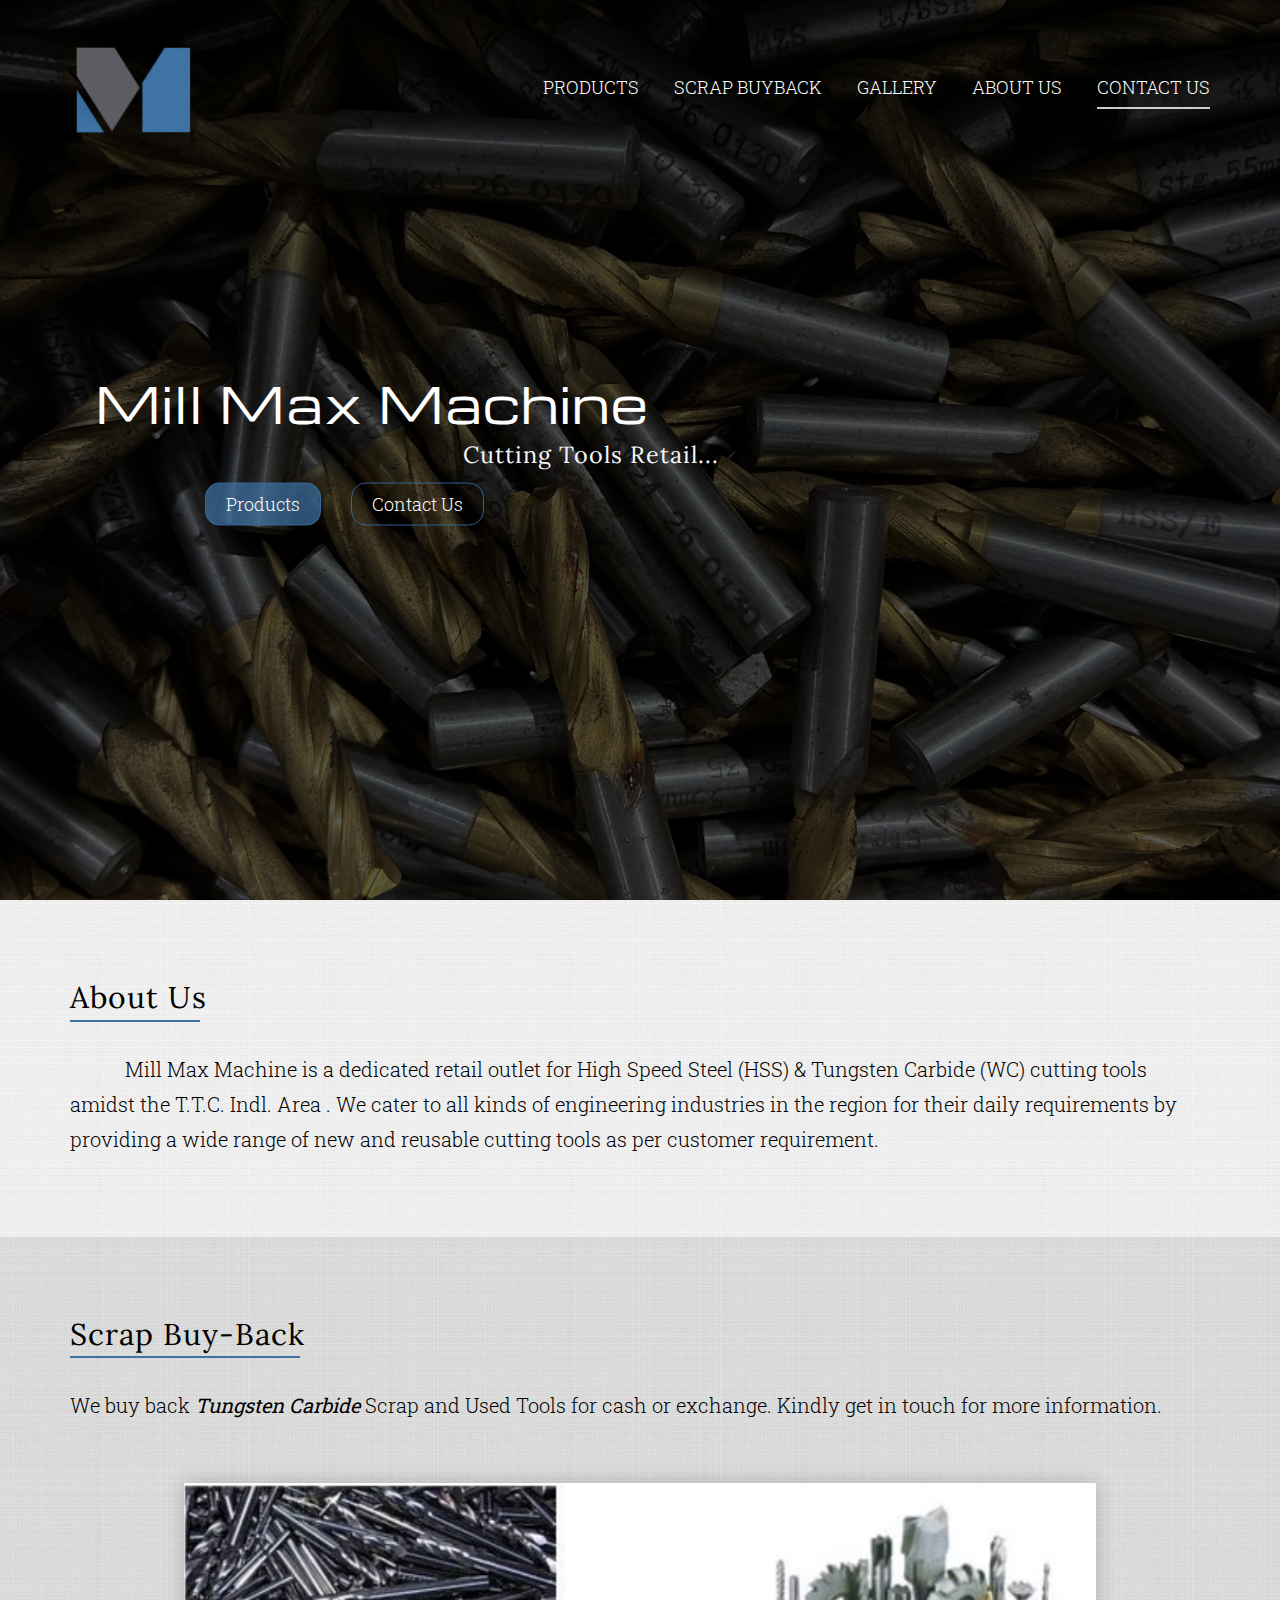
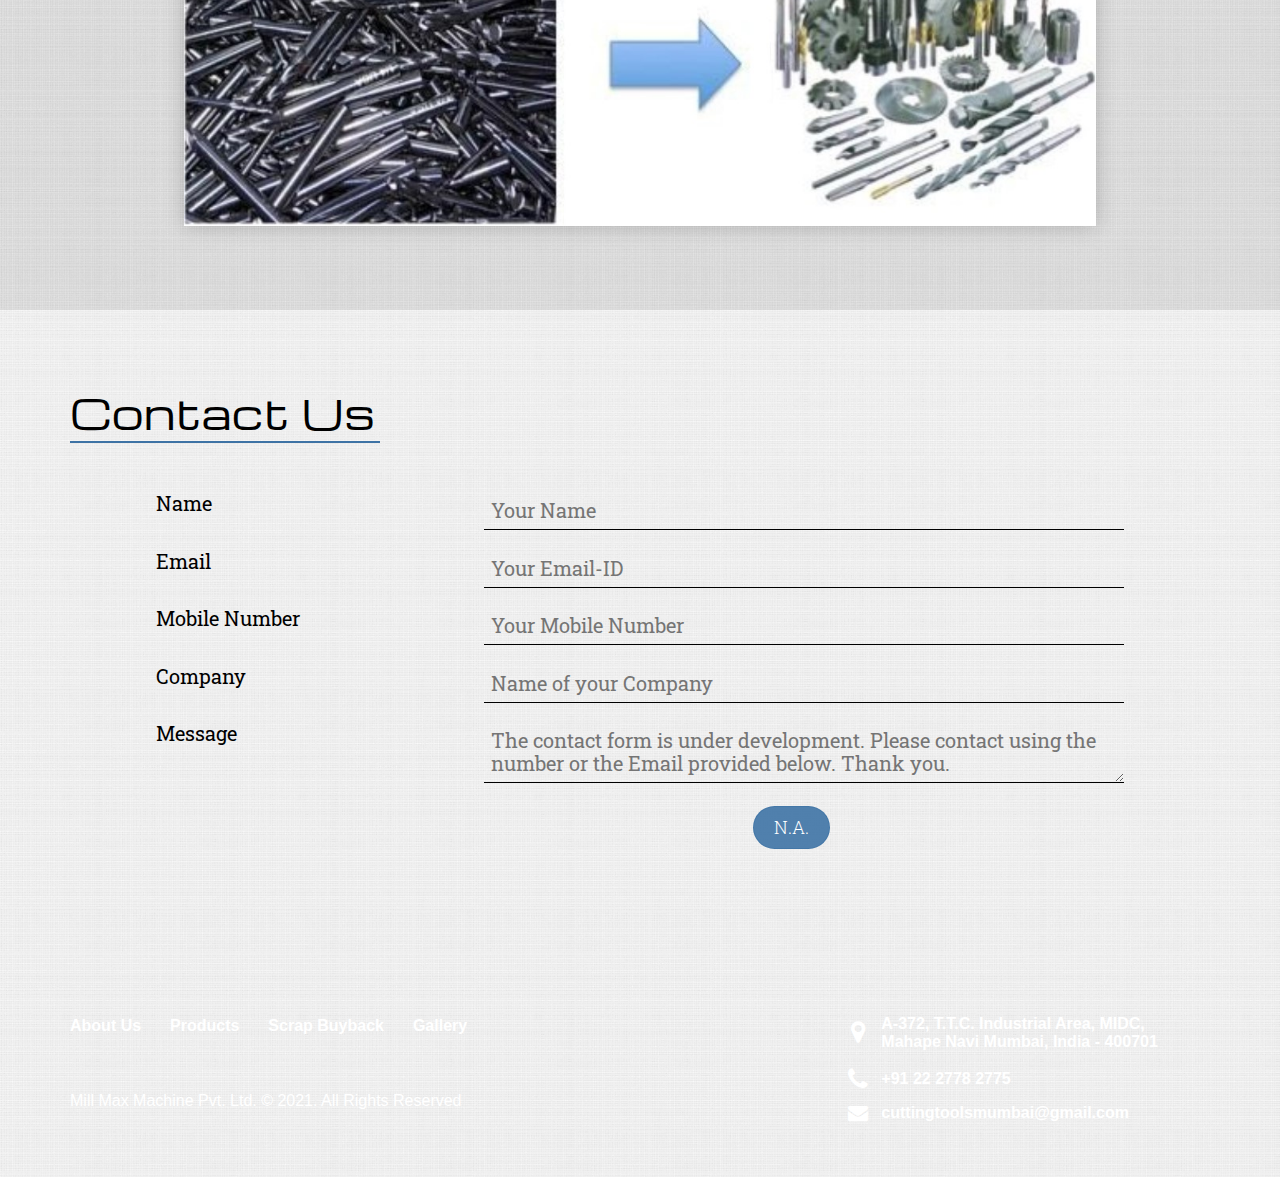
<file: index.html>
<!DOCTYPE html>

<html lang="en">
    
    <head>
        
        <meta charset="utf-8">
        <meta name="viewport" content="width=device-width, initial-scale=1.0">
        <meta name="description" content="tungsten carbide tools">
        <meta name="description" content="cutting tools mumbai">
        <meta name="description" content="mill max">
        <meta name="description" content="millmax machine">
        <meta name="description" content="cutting tools retail">
        
        
        
        <link rel="stylesheet" type="text/css" href="vendors/css/grid.css">
        <link rel="stylesheet" type="text/css" href="vendors/css/normalize.css">
        <link rel="stylesheet" type="text/css" href="resources/css/homepagestyle.css">
        <link rel="stylesheet" type="text/css" href="resources/css/home_queries.css">
        
        <link href="https://fonts.googleapis.com/css2?family=Roboto+Slab:wght@200;300;400&display=swap" rel="stylesheet">
        <link href="https://fonts.googleapis.com/css2?family=Domine:wght@700&display=swap" rel="stylesheet">
        <link href="https://fonts.googleapis.com/css2?family=Michroma&display=swap" rel="stylesheet">
        <link href="https://fonts.googleapis.com/css2?family=Lora:ital@1&display=swap" rel="stylesheet">
                
        <link rel="stylesheet" href="https://maxcdn.bootstrapcdn.com/font-awesome/4.2.0/css/font-awesome.min.css">
        
        <script src="https://ajax.googleapis.com/ajax/libs/jquery/1.12.4/jquery.min.js" type="text/javascript"></script>   
        <script src="resources/js/home_script.js"></script>
        
        <link rel="apple-touch-icon" sizes="180x180" href="/resources/favicons/apple-touch-icon.png">
        <link rel="icon" type="image/png" sizes="32x32" href="/resources/favicons/favicon-32x32.png">
        <link rel="icon" type="image/png" sizes="16x16" href="/resources/favicons/favicon-16x16.png">
        <link rel="manifest" href="/resources/favicons/site.webmanifest">
        <link rel="mask-icon" href="/resources/favicons/safari-pinned-tab.svg" color="#000000">
        <link rel="shortcut icon" href="/resources/favicons/favicon.ico">
        <meta name="msapplication-TileColor" content="#000000">
        <meta name="msapplication-config" content="/resources/favicons/browserconfig.xml">
        <meta name="theme-color" content="#000000">
        
        
        <title>Mill Max Group</title>
    
    </head>
    
    <body>
        
        <header class="homepage-header">
            
            <nav>
            
                <div class="row">
                    <a class="logolink" href="index.html">
                        <img src="resources/img/Untitled.png" alt="MillMax logo" class = "logo">
                    </a>
                    <ul class="main-nav js--main-nav">
                        <li><a class="oth" href="products.html">Products</a></li>
                        <li><a class="oth js--scroll-to-sbb" href="#">Scrap Buyback</a></li>
                        <li><a class="oth" href="gallery.html">Gallery</a></li>
                        <li><a class="oth js--scroll-to-about-us" href="#">About Us</a></li>
                        <li><a class="cs js--scroll-to-contact-us" href="#">Contact Us</a></li>
                    </ul>
                    <a class="mobile-nav js--nav-icon"><i class="fa fa-bars"></i></a>
                </div>
                
            </nav>
            
            <div class="hero-text-box">
            
                <h1>Mill Max Machine</h1>
                <h3>Cutting Tools Retail...</h3>
                <a class="butn btn-products" href="products.html">Products</a>
                <a class="butn btn-as js--scroll-to-contact-us" href="#">Contact Us</a>
                
    
            </div>
            
        </header>
        
        
        <section class="about-us js--about-us" id="abus">
            
            <div class="row">
                
                <h2 class="abt-us-head">About Us</h2>
                
                <p class="para">
                    &nbsp;&nbsp;&nbsp;&nbsp;&nbsp;&nbsp;&nbsp;&nbsp;&nbsp;&nbsp;
                    Mill Max Machine is a dedicated retail outlet for High Speed Steel (HSS) &amp; Tungsten Carbide (WC) cutting tools amidst the T.T.C. Indl. Area . We cater to all kinds of engineering industries in the region for their daily requirements by providing a wide range of new and reusable cutting tools as per customer requirement.
                </p>
                   
            
            </div>
            
        </section>
        
        <section class="scrap-buyback js--sbb" id="sbb">
            
            <div class="row">
                
                <h2 class="sbb-head">Scrap Buy-Back</h2>
                
                <p class="para">
                    We buy back <i><strong>Tungsten Carbide</strong></i> Scrap and Used Tools for cash or exchange. Kindly get in touch for more information.
                </p>
                
                <div class="sbb-img-wrap">
                    <img src="resources/img/sbb-img.jpg" alt="scrap-buy-back" class="sbb-img">
                </div>                

            </div>
            
        </section>
        
        
        <section class="contact-us js--contact-us" id="contact-us">
            
            
            <div class="row">
                <h1 class="cs-h">Contact Us</h1>
            </div>
            
            <div class="row chead">
                
                <form method="post" action="contact-form-handler.php" class="contact-form">
                    
                    <div class="row cform"> 
                        <div class="col span-1-of-3">
                            <label class="blank-type">Name</label>
                        </div>
                        <div class="col span-2-of-3">
                            <input type="text" name="name" id="name" placeholder="Your Name" required>
                        </div>   
                    </div>
                    
                    <div class="row cform"> 
                        <div class="col span-1-of-3">
                            <label class="blank-type">Email</label>
                        </div>
                        <div class="col span-2-of-3">
                            <input type="email" name="email" id="email" placeholder="Your Email-ID" required>
                        </div>   
                    </div>
                    
                    <div class="row cform"> 
                        <div class="col span-1-of-3">
                            <label class="blank-type">Mobile Number</label>
                        </div>
                        <div class="col span-2-of-3">
                            <input type="tel" name="tel" id="tel" placeholder="Your Mobile Number" required>
                        </div>   
                    </div>
                    
                    <div class="row cform"> 
                        <div class="col span-1-of-3">
                            <label class="blank-type">Company</label>
                        </div>
                        <div class="col span-2-of-3">
                            <input type="text" name="company" id="company" placeholder="Name of your Company">
                        </div>   
                    </div>
                    
                    <div class="row cform"> 
                        <div class="col span-1-of-3">
                            <label class="blank-type">Message</label>
                        </div>
                        <div class="col span-2-of-3">
                            <textarea name="message" placeholder="The contact form is under development. Please contact using the number or the Email provided below. Thank you."></textarea>
                        </div>   
                    </div>
                    
                    <div class="row cform"> 
                        <div class="col span-1-of-3">
                            <label class="blank-type">&nbsp;</label>
                        </div>
                        <div class="col span-2-of-3">
                            <input type="submit" value="N.A." class="submit-btn">
                        </div>   
                    </div>
                    
            
                </form>
                
              
            </div>
        
        </section>
                
        <footer>
            
            <div class="row footerpad">
            
                
                <div class="footer-left">
                    <p class="footer-nav">
                        <a href="#" class="js--scroll-to-about-us"> About Us </a>
                        <a href="products.html"> Products </a>
                        <a href="#" class="js--scroll-to-sbb"> Scrap Buyback </a>
                        <a href="gallery.html"> Gallery </a>
                    </p>
                    <p class="footer-company-name">
                        Mill Max Machine Pvt. Ltd. &copy; 2021. All Rights Reserved
                    </p>
                
                </div>
                
                <div class="footer-right">
                    <div class="info">
                        <a href="https://goo.gl/maps/BjqgKVvAEMjN5R6S7" target="_blank"> 
                            <i class="fa fa-map-marker"></i>  
                            <p class="info-p">
                                A-372, T.T.C. Industrial Area, MIDC,<br> Mahape Navi Mumbai, India - 400701 
                            </p>
                        </a>
                    </div>
                    <div class="info">
                        <a href="tel:+912227782775">
                            <i class="fa fa-phone"></i>
                            <p class="info-ph"> +91 22 2778 2775 </p>
                        </a>
                    </div>
                    <div class="info">
                        <a href="mailto:cuttingtoolsmumbai@gmail.com">
                            <i class="fa fa-envelope"></i>
                            <p class="info-pm">cuttingtoolsmumbai@gmail.com</p>
                        </a>
                    </div>     
                    
                </div>
                
            </div>
        
        </footer>

      
         
    </body>
    
   



</html>
</file>
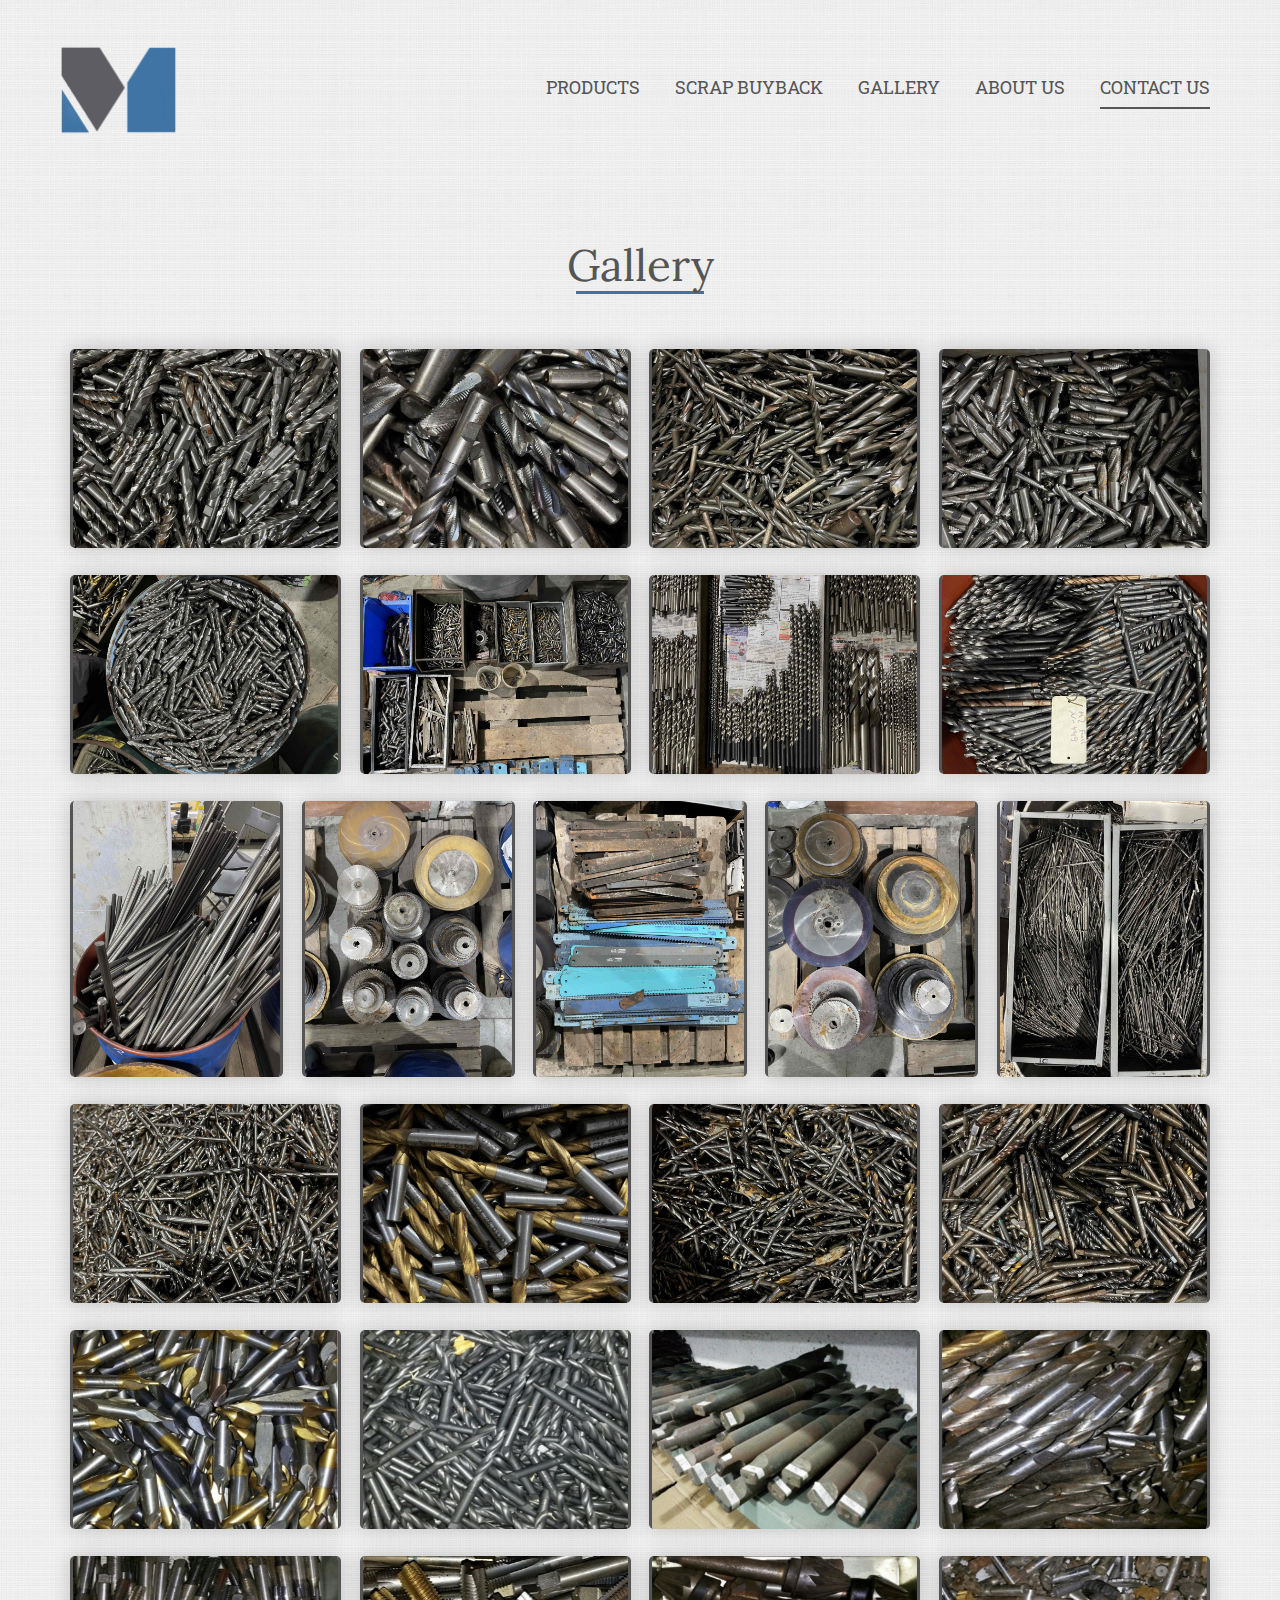
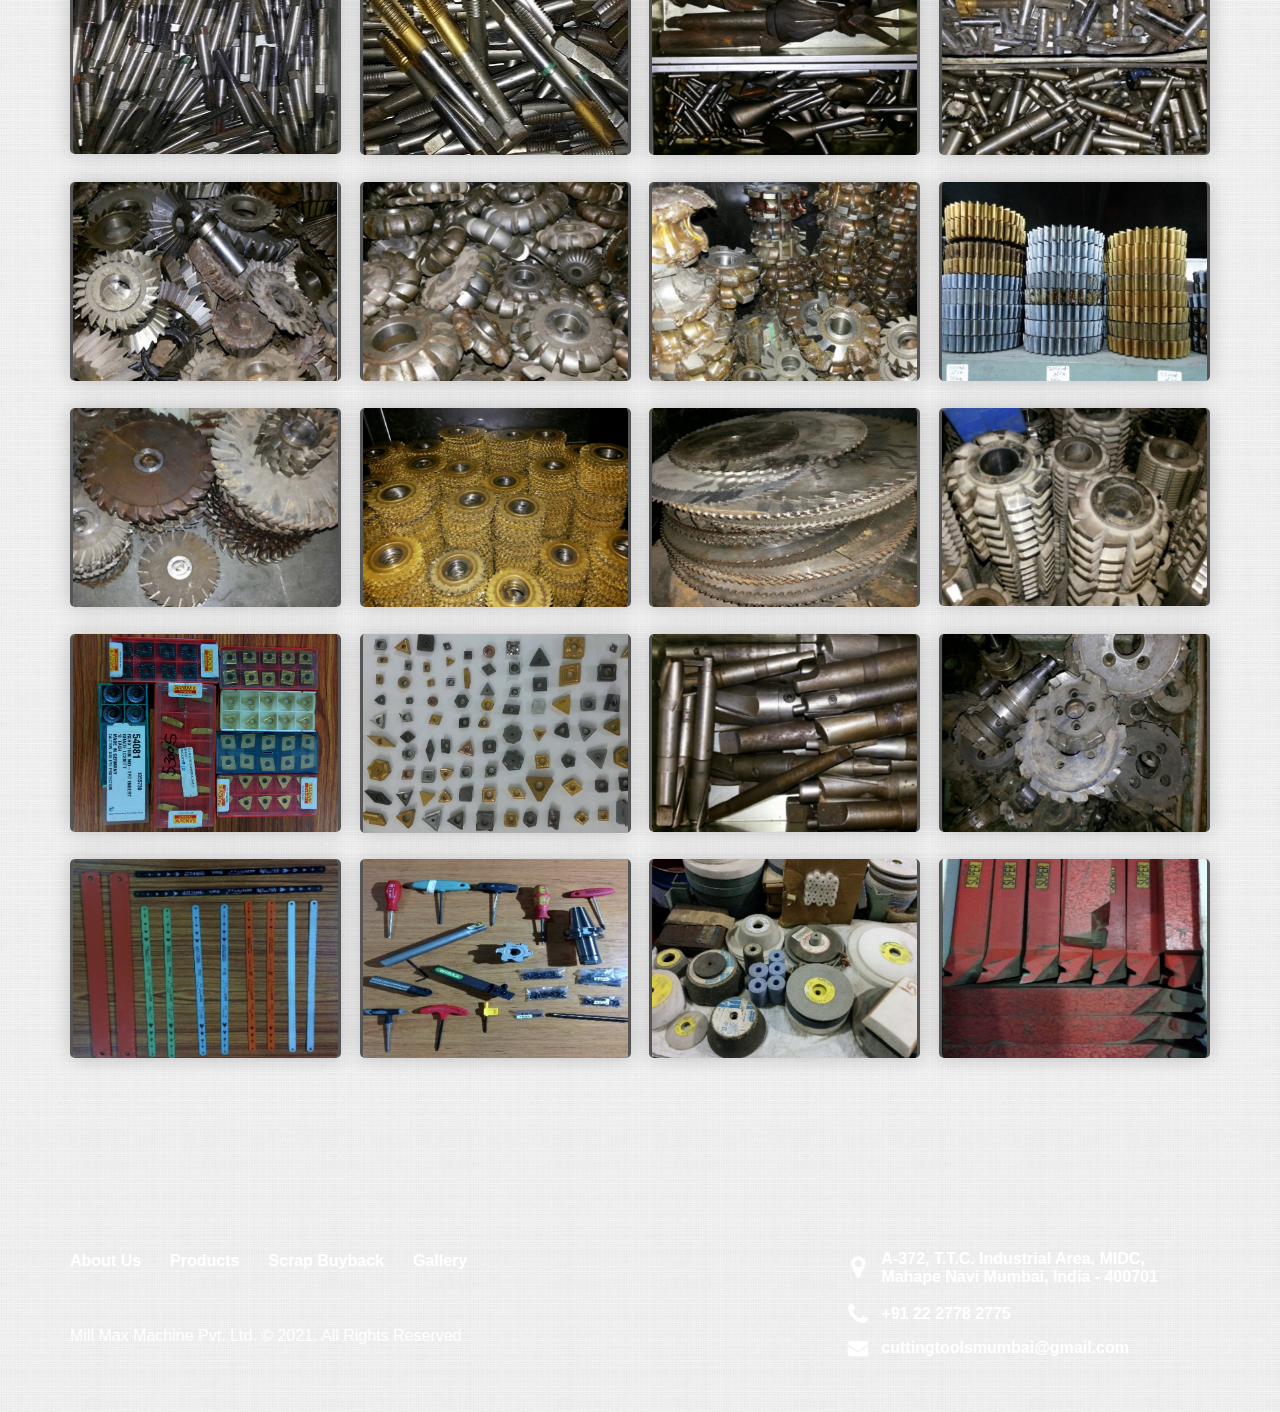
<file: gallery.html>
<!DOCTYPE html>

<html lang="en">
    
    <head>
        
        <meta charset="utf-8">
        <meta name="viewport" content="width=device-width, initial-scale=1.0">
        <meta name="description" content="tungsten carbide tools">
        <meta name="description" content="cutting tools mumbai">
        <meta name="description" content="mill max">
        <meta name="description" content="millmax machine">
        <meta name="description" content="cutting tools retail">
        
        
        
        <link rel="stylesheet" type="text/css" href="vendors/css/grid.css">
        <link rel="stylesheet" type="text/css" href="vendors/css/normalize.css">
        <link rel="stylesheet" type="text/css" href="resources/css/gallerystyle.css">
        <link rel="stylesheet" type="text/css" href="resources/css/home_queries.css">
        
        <link href="https://fonts.googleapis.com/css2?family=Roboto+Slab:wght@200;300;400&display=swap" rel="stylesheet">
        <link href="https://fonts.googleapis.com/css2?family=Domine:wght@700&display=swap" rel="stylesheet">
        <link href="https://fonts.googleapis.com/css2?family=Michroma&display=swap" rel="stylesheet">
        <link href="https://fonts.googleapis.com/css2?family=Lora:ital@1&display=swap" rel="stylesheet">
                
        <link rel="stylesheet" href="https://maxcdn.bootstrapcdn.com/font-awesome/4.2.0/css/font-awesome.min.css">
        
        <script src="https://ajax.googleapis.com/ajax/libs/jquery/1.12.4/jquery.min.js" type="text/javascript"></script>   
        <script src="resources/js/home_script.js"></script>
        
        <link rel="apple-touch-icon" sizes="180x180" href="/resources/favicons/apple-touch-icon.png">
        <link rel="icon" type="image/png" sizes="32x32" href="/resources/favicons/favicon-32x32.png">
        <link rel="icon" type="image/png" sizes="16x16" href="/resources/favicons/favicon-16x16.png">
        <link rel="manifest" href="/resources/favicons/site.webmanifest">
        <link rel="mask-icon" href="/resources/favicons/safari-pinned-tab.svg" color="#000000">
        <link rel="shortcut icon" href="/resources/favicons/favicon.ico">
        <meta name="msapplication-TileColor" content="#000000">
        <meta name="msapplication-config" content="/resources/favicons/browserconfig.xml">
        <meta name="theme-color" content="#000000">
        
        
        <title>Mill Max Group</title>
    
    </head>
    
    <body>
        
        <header>
            
            <nav>
            
                <div class="row">
                    <a class="logolink" href="index.html">
                        <img src="resources/img/Untitled.png" alt="MillMax logo" class = "logo">
                    </a>
                    <ul class="main-nav js--main-nav">
                        <li><a class="oth" href="products.html">Products</a></li>
                        <li><a class="oth" href="index.html#sbb">Scrap Buyback</a></li>
                        <li><a class="oth" href="gallery.html">Gallery</a></li>
                        <li><a class="oth" href="index.html#abus">About Us</a></li>
                        <li><a class="cs" href="index.html#contact-us">Contact Us</a></li>
                    </ul>
                    <a class="mobile-nav js--nav-icon"><i class="fa fa-bars"></i></a>
                </div>
                
            </nav>
            
        </header>
        
    
        <section class="heading">
            <h2 class="gallery-mmm"> Gallery </h2>
        </section>
        
        <section class="gallery" id="gallery">
            
            <div class="one">
                <div class="row">

                    <div class="inner">
                        <div class="col span-1-of-4">
                            <div class="box-content">
                                <img src="Content/Gallery/3.jpg" onclick="openModal();currentSlide(1)" alt="img 3">
                            </div>
                        </div>

                        <div class="col span-1-of-4">
                            <div class="box-content">
                                <img src="Content/Gallery/7.jpg" onclick="openModal();currentSlide(2)" alt="img 7">
                            </div>       
                        </div>
                        <div class="col span-1-of-4">
                            <div class="box-content">
                                <img src="Content/Gallery/16.jpg" onclick="openModal();currentSlide(3)" alt="img 16">
                            </div>       
                        </div>
                        <div class="col span-1-of-4">
                            <div class="box-content">
                                <img src="Content/Gallery/5.jpg" onclick="openModal();currentSlide(4)" alt="img 5">
                            </div>    
                        </div>
                    </div>
                </div>

                <div class="row">
                    <div class="inner">
                        <div class="col span-1-of-4">
                            <div class="box-content">
                                <img src="Content/Gallery/4.jpg" onclick="openModal();currentSlide(5)" alt="img 5">
                            </div>
                        </div>

                        <div class="col span-1-of-4">
                            <div class="box-content">
                                <img src="Content/Gallery/8.jpg" onclick="openModal();currentSlide(6)" alt="img 8">
                            </div>       
                        </div>
                        <div class="col span-1-of-4">
                            <div class="box-content">
                                <img src="Content/Gallery/1.jpg" onclick="openModal();currentSlide(7)" alt="img 1">
                            </div>       
                        </div>
                        <div class="col span-1-of-4">
                            <div class="box-content">
                                <img src="Content/Gallery/12.jpg" onclick="openModal();currentSlide(8)" alt="img 12">
                            </div>    
                        </div>
                    </div>
                </div>

                <div class="row">
                    <div class="inner">
                        <div class="col span-1-of-5">
                            <div class="box-content">
                                <img src="Content/Gallery/2.jpg" onclick="openModal();currentSlide(9)" alt="img 2">
                            </div>
                        </div>

                        <div class="col span-1-of-5">
                            <div class="box-content">
                                <img src="Content/Gallery/14.jpg" onclick="openModal();currentSlide(10)" alt="img 14">
                            </div>       
                        </div>
                        <div class="col span-1-of-5">
                            <div class="box-content">
                                <img src="Content/Gallery/13.jpg" onclick="openModal();currentSlide(11)" alt="img 13">
                            </div>       
                        </div>
                        <div class="col span-1-of-5">
                            <div class="box-content">
                                <img src="Content/Gallery/15.jpg" onclick="openModal();currentSlide(12)"  alt="img 15">
                            </div>    
                        </div>
                        <div class="col span-1-of-5">
                            <div class="box-content">
                                <img src="Content/Gallery/10.jpg" onclick="openModal();currentSlide(13)"  alt="img 10">
                            </div>    
                        </div>

                    </div>
                </div>

                <div class="row">
                    <div class="inner">
                        <div class="col span-1-of-4">
                            <div class="box-content">
                                <img src="Content/Gallery/9.jpg" onclick="openModal();currentSlide(14)" alt="img 9">
                            </div>
                        </div>

                        <div class="col span-1-of-4">
                            <div class="box-content">
                                <img src="Content/Gallery/6.jpg" onclick="openModal();currentSlide(15)" alt="img 6">
                            </div>       
                        </div>
                        <div class="col span-1-of-4">
                            <div class="box-content">
                                <img src="Content/Gallery/11.jpg" onclick="openModal();currentSlide(16)" alt="img 11">
                            </div>       
                        </div>
                        <div class="col span-1-of-4">
                            <div class="box-content">
                                <img src="Content/Gallery/17.jpg" onclick="openModal();currentSlide(17)" alt="img 17">
                            </div>    
                        </div>
                    </div>
                </div>
                
                <div class="row">
                    <div class="col span-1-of-4">
                        <div class="box-content">
                            <img src="Content/product-page/centre-drills.jpg" onclick="openModal();currentSlide(18)" alt="centre-drills">
                        </div>
                    </div>

                    <div class="col span-1-of-4">
                        <div class="box-content">
                            <img src="Content/product-page/straight-drills.jpg" onclick="openModal();currentSlide(19)" alt="straight-drills">
                        </div>       
                    </div>
                    <div class="col span-1-of-4">
                        <div class="box-content">
                            <img src="Content/product-page/taper-shanks.jpg" onclick="openModal();currentSlide(20)" alt="taper-shanks">
                        </div>       
                    </div>
                    <div class="col span-1-of-4">
                        <div class="box-content">
                            <img src="Content/product-page/endmills.jpg" onclick="openModal();currentSlide(21)" alt="endmills">
                        </div>       
                    </div>
                </div>
            
                <div class="row">
                    <div class="col span-1-of-4">
                        <div class="box-content">
                            <img src="Content/product-page/standard-taps.jpg" onclick="openModal();currentSlide(22)" alt="standard-taps">
                        </div>       
                    </div>
                    <div class="col span-1-of-4">
                        <div class="box-content">
                            <img src="Content/product-page/long-taps.jpg" onclick="openModal();currentSlide(23)" alt="long-taps">
                        </div>       
                    </div>
                    <div class="col span-1-of-4">
                        <div class="box-content">
                            <img src="Content/product-page/cone-cutters.jpg" onclick="openModal();currentSlide(24)" alt="cone-cutters">
                        </div>
                    </div>
                    <div class="col span-1-of-4">
                        <div class="box-content">
                            <img src="Content/product-page/t-cutters.jpg" onclick="openModal();currentSlide(25)" alt="t-cutters">
                        </div>
                    </div>
                
                </div>
                
                <div class="row">
                    <div class="col span-1-of-4">
                        <div class="box-content">
                            <img src="Content/product-page/angular-cutters.jpg" onclick="openModal();currentSlide(26)" alt="angular-cutters">
                        </div>       
                    </div>
                    <div class="col span-1-of-4">
                        <div class="box-content">
                            <img src="Content/product-page/convex-cutters.jpg" onclick="openModal();currentSlide(27)" alt="convex-cutters">
                        </div>       
                    </div>
                    <div class="col span-1-of-4">
                        <div class="box-content">
                            <img src="Content/product-page/concave-cutters.jpg" onclick="openModal();currentSlide(28)"  alt="concave-cutters">
                        </div>    
                    </div>
                    <div class="col span-1-of-4">
                        <div class="box-content">
                            <img src="Content/product-page/gear-shapers-cutters.jpg" onclick="openModal();currentSlide(29)"  alt="gear-shaper-cutters">
                        </div>
                    </div>
                </div>
                
                <div class="row">
                    <div class="col span-1-of-4">
                        <div class="box-content">
                            <img src="Content/product-page/side-and-face-cutters.jpg" onclick="openModal();currentSlide(30)" alt="side-and-face-cutters">
                        </div>       
                    </div>
                    <div class="col span-1-of-4">
                        <div class="box-content">
                            <img src="Content/product-page/side-and-face-cutters-2.jpg" onclick="openModal();currentSlide(31)"  alt="side-andface-cutters-2">
                        </div>       
                    </div>
                    <div class="col span-1-of-4">
                        <div class="box-content">
                            <img src="Content/product-page/slitting-saws.jpg" onclick="openModal();currentSlide(32)" alt="slitting-saws">
                        </div>    
                    </div>
                    <div class="col span-1-of-4">
                        <div class="box-content">
                            <img src="Content/product-page/gear-hobs.jpg" onclick="openModal();currentSlide(33)" alt="gear-hobs">
                        </div>
                    </div>
                </div>
                
                <div class="row">
                    <div class="col span-1-of-4">
                        <div class="box-content">
                            <img src="Content/product-page/new-inserts.jpg" onclick="openModal();currentSlide(34)"  alt="new-inserts">
                        </div>    
                    </div>
                    <div class="col span-1-of-4">
                        <div class="box-content">
                            <img src="Content/product-page/used-inserts.jpg" onclick="openModal();currentSlide(35)" alt="used-inserts">
                        </div>       
                    </div>
                    <div class="col span-1-of-4">
                        <div class="box-content">
                            <img src="Content/product-page/spot-facers.jpg" onclick="openModal();currentSlide(35)" alt="spot-facers">
                        </div>    
                    </div>
                    <div class="col span-1-of-4">
                        <div class="box-content">
                            <img src="Content/product-page/cnc-toolings.jpg" onclick="openModal();currentSlide(37)" alt="cnc-toolings">
                        </div>
                    </div>
                </div>
                
                <div class="row">
                    <div class="col span-1-of-4">
                        <div class="box-content">
                            <img src="Content/product-page/hack-saw-blades.jpg" onclick="openModal();currentSlide(38)" alt="hack-saw-blades">
                        </div>    
                    </div>
                    <div class="col span-1-of-4">
                        <div class="box-content">
                            <img src="Content/product-page/cnc-toolings-2.jpg" onclick="openModal();currentSlide(39)" alt="cnc-toolings-2">
                        </div>       
                    </div>
                    <div class="col span-1-of-4">
                        <div class="box-content">
                            <img src="Content/product-page/grinding-wheels.jpg" onclick="openModal();currentSlide(40)" alt="grinding wheels">
                        </div>    
                    </div>
                    <div class="col span-1-of-4">
                        <div class="box-content">
                            <img src="Content/product-page/brazed-tools.jpg" onclick="openModal();currentSlide(41)" alt="brazed-tools">
                        </div>
                    </div>
                </div>
            </div>
            
            <div class="two">
                <div class="row">
                    <div class="col span-1-of-2 col2">
                        <div class="box-content">
                            <img src="Content/Gallery/3.jpg" onclick="openModal();currentSlide(1)" alt="img 3">
                        </div>
                    </div>

                    <div class="col span-1-of-2 col2">
                        <div class="box-content">
                            <img src="Content/Gallery/7.jpg" onclick="openModal();currentSlide(2)" alt="img 7">
                        </div>       
                    </div>
                </div>
                
                <div class="row">
                    <div class="col span-1-of-2 col2">
                        <div class="box-content">
                            <img src="Content/Gallery/16.jpg" onclick="openModal();currentSlide(3)" alt="img 16">
                        </div>       
                    </div>
                    <div class="col span-1-of-2 col2">
                        <div class="box-content">
                            <img src="Content/Gallery/5.jpg" onclick="openModal();currentSlide(4)" alt="img 5">
                        </div>    
                    </div>
                </div>
                
                 <div class="row">
                        <div class="col span-1-of-2 col2">
                            <div class="box-content">
                                <img src="Content/Gallery/2.jpg" onclick="openModal();currentSlide(9)" alt="img 2">
                            </div>
                        </div>

                        <div class="col span-1-of-2 col2">
                            <div class="box-content">
                            <img src="Content/Gallery/10.jpg" onclick="openModal();currentSlide(13)"  alt="img 10">
                            </div>       
                        </div>
                </div>
                
                <div class="row">
                    <div class="col span-1-of-2 col2">
                        <div class="box-content">
                            <img src="Content/Gallery/4.jpg" onclick="openModal();currentSlide(5)" alt="img 5">
                        </div>
                    </div>

                    <div class="col span-1-of-2 col2">
                        <div class="box-content">
                            <img src="Content/Gallery/8.jpg" onclick="openModal();currentSlide(6)" alt="img 8">
                        </div>       
                    </div>
                </div>
                
                <div class="row">
                    <div class="col span-1-of-2 col2">
                        <div class="box-content">
                            <img src="Content/Gallery/1.jpg" onclick="openModal();currentSlide(7)" alt="img 1">
                        </div>       
                    </div>
                    <div class="col span-1-of-2 col2">
                        <div class="box-content">
                            <img src="Content/Gallery/12.jpg" onclick="openModal();currentSlide(8)" alt="img 12">
                        </div>    
                    </div>
                </div>
                
               
                <div class="row">
                        <div class="col span-1-of-2 col2">
                            <div class="box-content">
                                <img src="Content/Gallery/15.jpg" onclick="openModal();currentSlide(12)"  alt="img 15">
                            </div>    
                        </div>
                        <div class="col span-1-of-2 col2">
                            <div class="box-content">
                                <img src="Content/Gallery/13.jpg" onclick="openModal();currentSlide(11)" alt="img 13">
                            </div>       
                        </div>
                </div>

                <div class="row">
                        <div class="col span-1-of-2 col2">
                            <div class="box-content">
                                <img src="Content/Gallery/9.jpg" onclick="openModal();currentSlide(14)" alt="img 9">
                            </div>
                        </div>

                        <div class="col span-1-of-2 col2">
                            <div class="box-content">
                                <img src="Content/Gallery/6.jpg" onclick="openModal();currentSlide(15)" alt="img 6">
                            </div>       
                        </div>
                </div>
                <div class="row">
                        <div class="col span-1-of-2 col2">
                            <div class="box-content">
                                <img src="Content/Gallery/11.jpg" onclick="openModal();currentSlide(16)" alt="img 11">
                            </div>       
                        </div>
                        <div class="col span-1-of-2 col2">
                            <div class="box-content">
                                <img src="Content/Gallery/17.jpg" onclick="openModal();currentSlide(17)" alt="img 17">
                            </div>    
                        </div>
                </div>
                <div class="row">
                    <div class="col span-1-of-2 col2">
                        <div class="box-content">
                            <img src="Content/product-page/centre-drills.jpg" onclick="openModal();currentSlide(18)" alt="centre-drills">
                        </div>
                    </div>
                    <div class="col span-1-of-2 col2">
                        <div class="box-content">
                            <img src="Content/product-page/straight-drills.jpg" onclick="openModal();currentSlide(19)" alt="straight-drills">
                        </div>     
                    </div>
                </div>
                
                <div class="row">
                    <div class="col span-1-of-2 col2">
                        <div class="box-content">
                            <img src="Content/product-page/taper-shanks.jpg" onclick="openModal();currentSlide(20)" alt="taper-shanks">
                        </div>       
                    </div>
                    <div class="col span-1-of-2 col2">
                        <div class="box-content">
                            <img src="Content/product-page/endmills.jpg" onclick="openModal();currentSlide(21)" alt="endmills">
                        </div>       
                    </div>
                </div>
                
                 <div class="row">
                    <div class="col span-1-of-2 col2">
                        <div class="box-content">
                            <img src="Content/product-page/standard-taps.jpg" onclick="openModal();currentSlide(22)" alt="standard-taps">
                        </div>       
                    </div>
                    <div class="col span-1-of-2 col2">
                        <div class="box-content">
                            <img src="Content/product-page/long-taps.jpg" onclick="openModal();currentSlide(23)" alt="long-taps">
                        </div>       
                    </div>
                </div>
                
                <div class="row">
                    <div class="col span-1-of-2 col2">
                        <div class="box-content">
                            <img src="Content/product-page/cone-cutters.jpg" onclick="openModal();currentSlide(24)" alt="cone-cutters">
                        </div>
                    </div>
                    <div class="col span-1-of-2 col2">
                        <div class="box-content">
                            <img src="Content/product-page/t-cutters.jpg" onclick="openModal();currentSlide(25)" alt="t-cutters">
                        </div>
                    </div>
                </div>
                
                <div class="row">
                    <div class="col span-1-of-2 col2">
                        <div class="box-content">
                            <img src="Content/product-page/concave-cutters.jpg" onclick="openModal();currentSlide(26)" alt="concave-cutters">
                        </div>    
                    </div>
                    <div class="col span-1-of-2 col2">
                        <div class="box-content">
                            <img src="Content/product-page/convex-cutters.jpg" onclick="openModal();currentSlide(27)" alt="convex-cutters">
                        </div>       
                    </div>
                </div>
                
               
                <div class="row">
                    <div class="col span-1-of-2 col2">
                        <div class="box-content">
                            <img src="Content/product-page/angular-cutters.jpg" onclick="openModal();currentSlide(28)" alt="angular-cutters">
                        </div>       
                    </div>
                    <div class="col span-1-of-2 col2">
                        <div class="box-content">
                            <img src="Content/product-page/gear-shapers-cutters.jpg" onclick="openModal();currentSlide(29)" alt="gear-shaper-cutters">
                        </div>
                    </div>
                </div>

                <div class="row">
                    <div class="col span-1-of-2 col2">
                        <div class="box-content">
                            <img src="Content/product-page/side-and-face-cutters.jpg" onclick="openModal();currentSlide(30)" alt="side-and-face-cutters">
                        </div>       
                    </div>
                    <div class="col span-1-of-2 col2">
                        <div class="box-content">
                            <img src="Content/product-page/side-and-face-cutters-2.jpg" onclick="openModal();currentSlide(31)" alt="side-andface-cutters-2">
                        </div>       
                    </div>
                </div>
                
                <div class="row">
                    <div class="col span-1-of-2 col2">
                        <div class="box-content">
                            <img src="Content/product-page/slitting-saws.jpg" onclick="openModal();currentSlide(32)" alt="slitting-saws">
                        </div>    
                    </div>
                    <div class="col span-1-of-2 col2">
                        <div class="box-content">
                            <img src="Content/product-page/gear-hobs.jpg" onclick="openModal();currentSlide(33)" alt="gear-hobs">
                        </div>
                    </div>
                </div>
                
                
                
                <div class="row">
                    <div class="col span-1-of-2 col2">
                        <div class="box-content">
                            <img src="Content/product-page/new-inserts.jpg" onclick="openModal();currentSlide(34)" alt="new-inserts">
                        </div>    
                    </div>
                    <div class="col span-1-of-2 col2">
                        <div class="box-content">
                            <img src="Content/product-page/used-inserts.jpg" onclick="openModal();currentSlide(35)" alt="used-inserts">
                        </div>       
                    </div>
                </div>
                
                <div class="row">
                    <div class="col span-1-of-2 col2">
                        <div class="box-content">
                            <img src="Content/product-page/spot-facers.jpg" onclick="openModal();currentSlide(36)" alt="spot-facers">
                        </div>    
                    </div>
                    <div class="col span-1-of-2 col2">
                        <div class="box-content">
                            <img src="Content/product-page/cnc-toolings.jpg" onclick="openModal();currentSlide(37)" alt="cnc-toolings">
                        </div>
                    </div>
                </div>
                
                <div class="row">
                    <div class="col span-1-of-2 col2">
                        <div class="box-content">
                            <img src="Content/product-page/hack-saw-blades.jpg" onclick="openModal();currentSlide(38)" alt="hack-saw-blades">
                        </div>    
                    </div>
                    <div class="col span-1-of-2 col2">
                        <div class="box-content">
                            <img src="Content/product-page/cnc-toolings-2.jpg" onclick="openModal();currentSlide(39)" alt="cnc-toolings-2">
                        </div>       
                    </div>
                    
                </div>
                
                <div class="row">
                    <div class="col span-1-of-2 col2">
                        <div class="box-content">
                            <img src="Content/product-page/grinding-wheels.jpg" onclick="openModal();currentSlide(40)" alt="grinding wheels">
                        </div>    
                    </div>
                    <div class="col span-1-of-2 col2">
                        <div class="box-content">
                            <img src="Content/product-page/brazed-tools.jpg" onclick="openModal();currentSlide(41)" alt="brazed-tools">
                        </div>
                    </div>
                </div>
            </div>
        
            <!-- The Modal/Lightbox -->
            <div id="myModal" class="modal">
                  <span class="close cursor" onclick="closeModal()">&times;</span>
                  <div class="modal-content">

                        <div class="mySlides">
                              <div class="numbertext">1 / 41</div>
                              <img src="Content/Gallery/3.jpg" style="width:80%">
                        </div>

                        <div class="mySlides">
                            <div class="numbertext">2 / 41</div>
                              <img src="Content/Gallery/7.jpg" style="width:80%">
                        </div>

                        <div class="mySlides">
                            <div class="numbertext">3 / 41</div>
                              <img src="Content/Gallery/16.jpg" style="width:80%">
                        </div>

                        <div class="mySlides">
                            <div class="numbertext">4 / 41</div>
                              <img src="Content/Gallery/5.jpg" style="width:80%">
                        </div>
                      
                        <div class="mySlides">
                            <div class="numbertext">5 / 41</div>
                              <img src="Content/Gallery/4.jpg" style="width:80%">
                        </div>
                        
                        <div class="mySlides">
                            <div class="numbertext">6 / 41</div>
                              <img src="Content/Gallery/8.jpg" style="width:80%">
                        </div>
                        
                        <div class="mySlides">
                            <div class="numbertext">7 / 41</div>
                              <img src="Content/Gallery/1.jpg" style="width:80%">
                        </div>
                        
                        <div class="mySlides">
                            <div class="numbertext">8 / 41</div>
                              <img src="Content/Gallery/12.jpg" style="width:80%">
                        </div>
                        
                        <div class="mySlides">
                            <div class="numbertext">9 / 41</div>
                              <img src="Content/Gallery/2.jpg" style="width:50%">
                        </div>
                      
                        <div class="mySlides">
                            <div class="numbertext">10 / 41</div>
                              <img src="Content/Gallery/14.jpg" style="width:50%">
                        </div>
                        <div class="mySlides">
                            <div class="numbertext">11 / 41</div>
                              <img src="Content/Gallery/13.jpg" style="width:50%">
                        </div>
                      
                        <div class="mySlides">
                            <div class="numbertext">12 / 41</div>
                              <img src="Content/Gallery/15.jpg" style="width:50%">
                        </div>
                      
                        <div class="mySlides">
                            <div class="numbertext">13 / 41</div>
                              <img src="Content/Gallery/10.jpg" style="width:50%">
                        </div>
                      
                        <div class="mySlides">
                            <div class="numbertext">14 / 41</div>
                              <img src="Content/Gallery/9.jpg" style="width:80%">
                        </div>
                      
                        <div class="mySlides">
                            <div class="numbertext">15 / 41</div>
                              <img src="Content/Gallery/6.jpg" style="width:80%">
                        </div>
                      
                        <div class="mySlides">
                            <div class="numbertext">16 / 41</div>
                              <img src="Content/Gallery/11.jpg" style="width:80%">
                        </div>
                        
                        <div class="mySlides">
                            <div class="numbertext">17 / 41</div>
                              <img src="Content/Gallery/17.jpg" style="width:80%">
                        </div>
                      
                        <div class="mySlides">
                            <div class="numbertext">18 / 41</div>
                              <img src="Content/product-page/centre-drills.jpg" style="width:80%">
                        </div>
                        
                        <div class="mySlides">
                            <div class="numbertext">19 / 41</div>
                              <img src="Content/product-page/straight-drills.jpg" style="width:80%">
                        </div>
                        
                        <div class="mySlides">
                            <div class="numbertext">20 / 41</div>
                              <img src="Content/product-page/taper-shanks.jpg" style="width:80%">
                        </div>
                        
                        <div class="mySlides">
                            <div class="numbertext">21 / 41</div>
                              <img src="Content/product-page/endmills.jpg" style="width:80%">
                        </div>
                        
                        <div class="mySlides">
                            <div class="numbertext">22 / 41</div>
                              <img src="Content/product-page/standard-taps.jpg" style="width:80%">
                        </div>
                        
                        <div class="mySlides">
                            <div class="numbertext">23 / 41</div>
                              <img src="Content/product-page/long-taps.jpg" style="width:80%">
                        </div>
                        
                        <div class="mySlides">
                            <div class="numbertext">24 / 41</div>
                              <img src="Content/product-page/cone-cutters.jpg" style="width:80%">
                        </div>
                        
                        <div class="mySlides">
                            <div class="numbertext">25 / 41</div>
                              <img src="Content/product-page/t-cutters.jpg" style="width:80%">
                        </div>
                        
                        <div class="mySlides">
                            <div class="numbertext">26 / 41</div>
                              <img src="Content/product-page/angular-cutters.jpg" style="width:80%">
                        </div>
                        
                        <div class="mySlides">
                            <div class="numbertext">27 / 41</div>
                              <img src="Content/product-page/convex-cutters.jpg" style="width:80%">
                        </div>
                        
                        <div class="mySlides">
                            <div class="numbertext">28 / 41</div>
                              <img src="Content/product-page/concave-cutters.jpg" style="width:80%">
                        </div>
                        
                        <div class="mySlides">
                            <div class="numbertext">29 / 41</div>
                              <img src="Content/product-page/gear-shapers-cutters.jpg" style="width:80%">
                        </div>
                        
                        <div class="mySlides">
                            <div class="numbertext">30 / 41</div>
                              <img src="Content/product-page/side-and-face-cutters.jpg" style="width:80%">
                        </div>
                        
                        <div class="mySlides">
                            <div class="numbertext">31 / 41</div>
                              <img src="Content/product-page/side-and-face-cutters-2.jpg" style="width:80%">
                        </div>
                        
                        <div class="mySlides">
                            <div class="numbertext">32 / 41</div>
                              <img src="Content/product-page/slitting-saws.jpg" style="width:80%">
                        </div>
                        
                        <div class="mySlides">
                            <div class="numbertext">33 / 41</div>
                              <img src="Content/product-page/gear-hobs.jpg" style="width:80%">
                        </div>
                        
                        <div class="mySlides">
                            <div class="numbertext">34 / 41</div>
                              <img src="Content/product-page/new-inserts.jpg" style="width:80%">
                        </div>
                        
                        <div class="mySlides">
                            <div class="numbertext">35 / 41</div>
                              <img src="Content/product-page/used-inserts.jpg" style="width:80%">
                        </div>
                        
                        <div class="mySlides">
                            <div class="numbertext">36 / 41</div>
                              <img src="Content/product-page/spot-facers.jpg" style="width:80%">
                        </div>
                        
                        <div class="mySlides">
                            <div class="numbertext">37 / 41</div>
                              <img src="Content/product-page/cnc-toolings.jpg" style="width:80%">
                        </div>
                        
                        <div class="mySlides">
                            <div class="numbertext">38 / 41</div>
                              <img src="Content/product-page/hack-saw-blades.jpg" style="width:80%">
                        </div>
                        
                        <div class="mySlides">
                            <div class="numbertext">39 / 41</div>
                              <img src="Content/product-page/cnc-toolings-2.jpg" style="width:80%">
                        </div>
                        
                        <div class="mySlides">
                            <div class="numbertext">40 / 41</div>
                              <img src="Content/product-page/grinding-wheels.jpg" style="width:80%">
                        </div>
                        
                        <div class="mySlides">
                            <div class="numbertext">41 / 41</div>
                              <img src="Content/product-page/brazed-tools.jpg" style="width:80%">
                        </div>
                        

                        
                        <!-- Next/previous controls -->
                        <a class="prev" onclick="plusSlides(-1)">&#10094;</a>
                        <a class="next" onclick="plusSlides(1)">&#10095;</a>

                        <!-- Caption text -->
                        <div class="caption-container">
                            <p id="caption"> </p>
                        </div>

                                            
                  </div>
            </div>

        </section>
        
        <script>
                
            function openModal() {
                document.getElementById("myModal").style.display = "block";
            }

            function closeModal() {
                document.getElementById("myModal").style.display = "none";
            }

            var slideIndex = 1;
            showSlides(slideIndex);

            function plusSlides(n) {
                showSlides(slideIndex += n);
            }

            function currentSlide(n) {
                showSlides(slideIndex = n);
            }

            function showSlides(n) {
                var i;
                var slides = document.getElementsByClassName("mySlides");
                var dots = document.getElementsByClassName("demo");
                var captionText = document.getElementById("caption");
                if (n > slides.length) {slideIndex = 1}
                if (n < 1) {slideIndex = slides.length}
                for (i = 0; i < slides.length; i++) {
                    slides[i].style.display = "none";
                }
                for (i = 0; i < dots.length; i++) {
                    dots[i].className = dots[i].className.replace(" active", "");
                }
                slides[slideIndex-1].style.display = "block";
                dots[slideIndex-1].className += " active";
                captionText.innerHTML = dots[slideIndex-1].alt;
            }
                                            
        </script>
        
        <footer>
            
            <div class="row footerpad">
            
                
                <div class="footer-left">
                    <p class="footer-nav">
                        <a href="index.html#abus"> About Us </a>
                        <a href="products.html"> Products </a>
                        <a href="index.html#sbb"> Scrap Buyback </a>
                        <a href="gallery.html"> Gallery </a>
                    </p>
                    <p class="footer-company-name">
                        Mill Max Machine Pvt. Ltd. &copy; 2021. All Rights Reserved
                    </p>
                
                </div>
                
                <div class="footer-right">
                    <div class="info">
                        <a href="https://goo.gl/maps/BjqgKVvAEMjN5R6S7" target="_blank"> 
                            <i class="fa fa-map-marker"></i>  
                            <p class="info-p">
                                A-372, T.T.C. Industrial Area, MIDC,<br> Mahape Navi Mumbai, India - 400701 
                            </p>
                        </a>
                    </div>
                    <div class="info">
                        <a href="tel:+912227782775">
                            <i class="fa fa-phone"></i>
                            <p class="info-ph"> +91 22 2778 2775 </p>
                        </a>
                    </div>
                    <div class="info">
                        <a href="mailto:cuttingtoolsmumbai@gmail.com">
                            <i class="fa fa-envelope"></i>
                            <p class="info-pm">cuttingtoolsmumbai@gmail.com</p>
                        </a>
                    </div>     
                    
                </div>
                
            </div>
        
        </footer>
    </body>
    
</html>
</file>
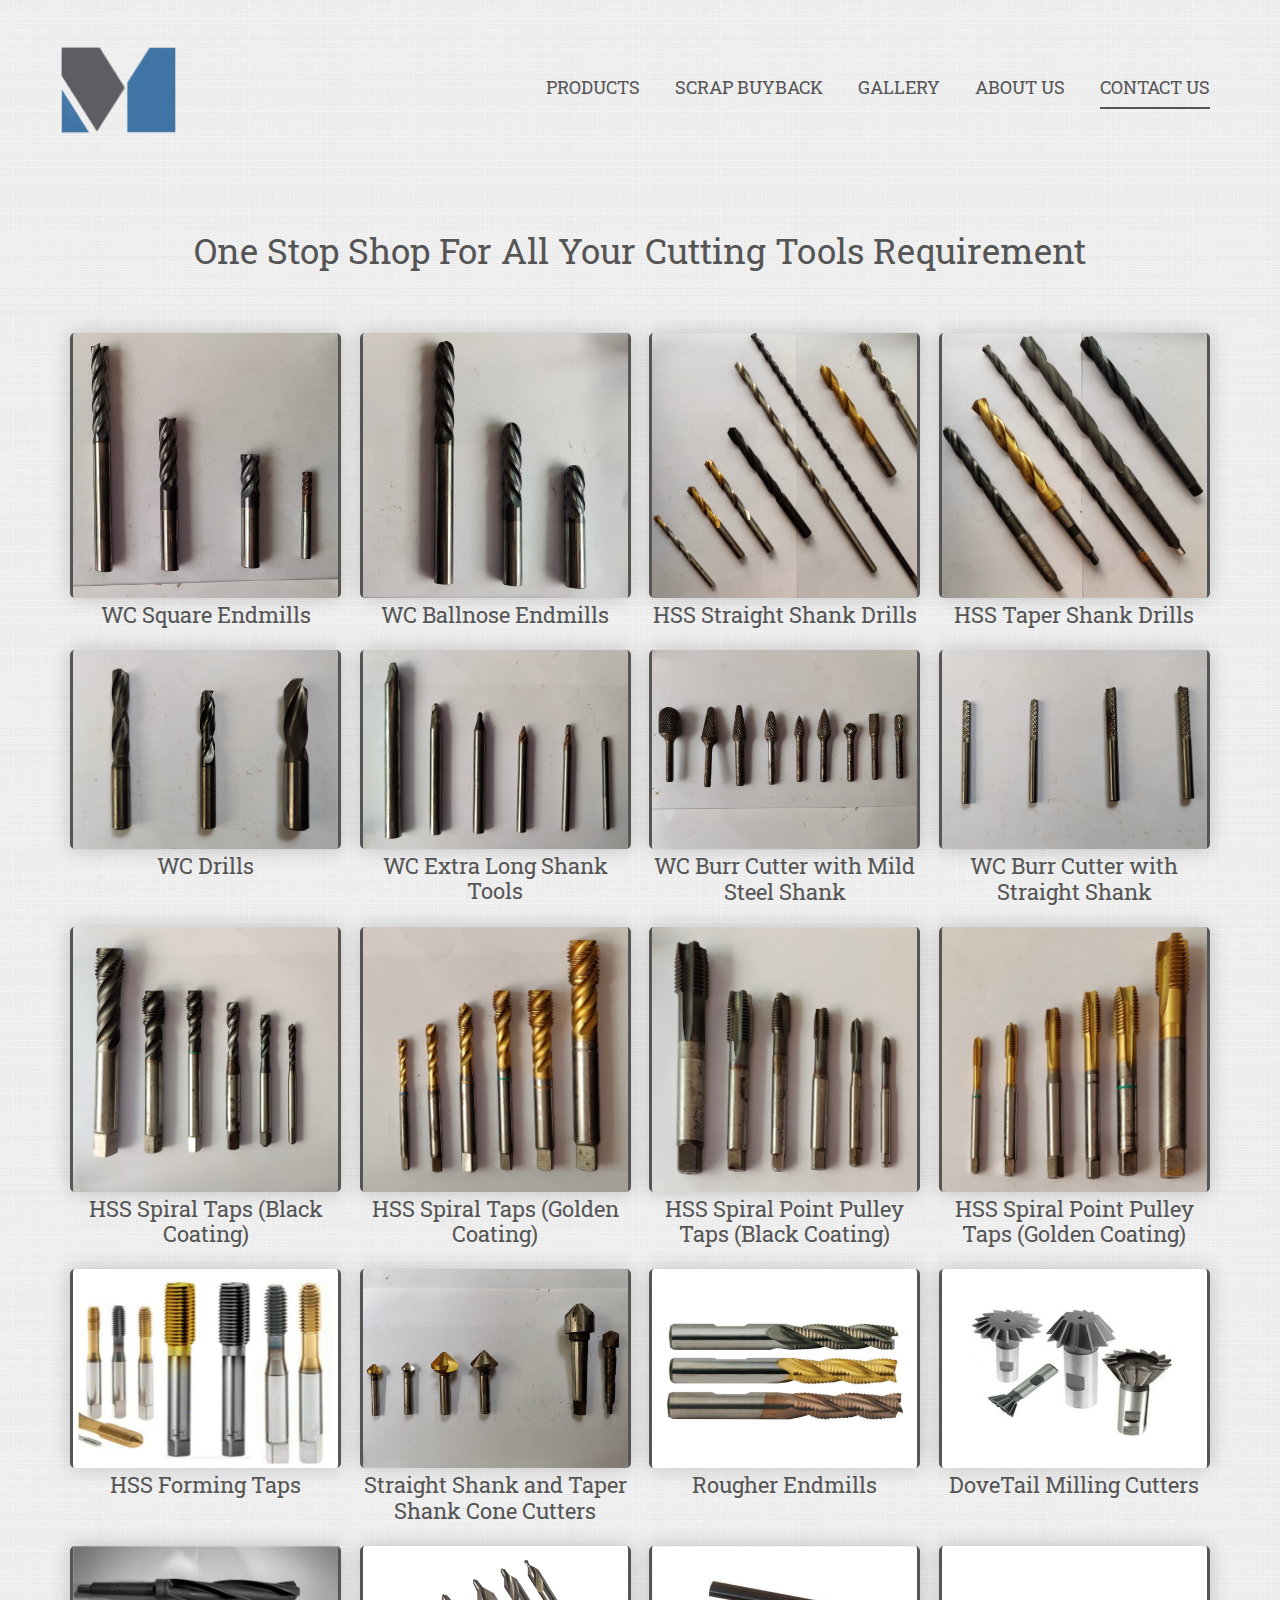
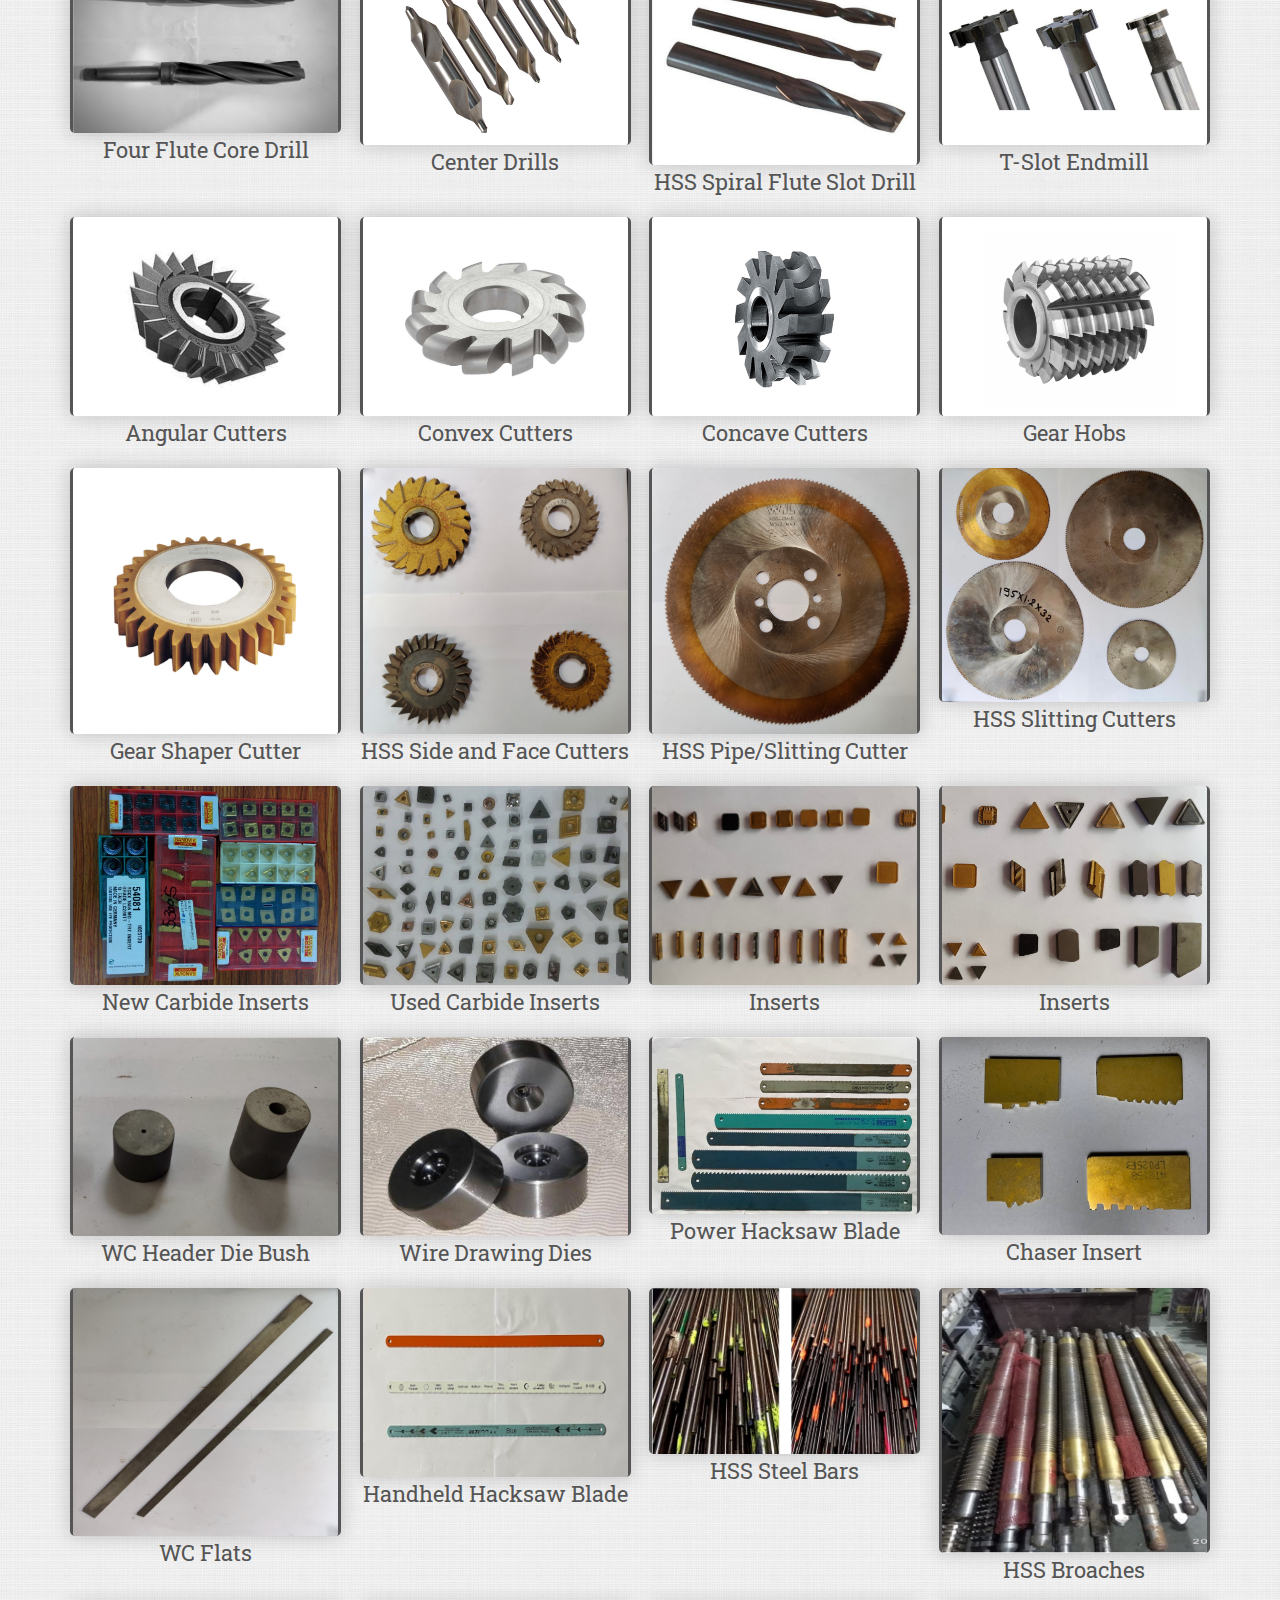
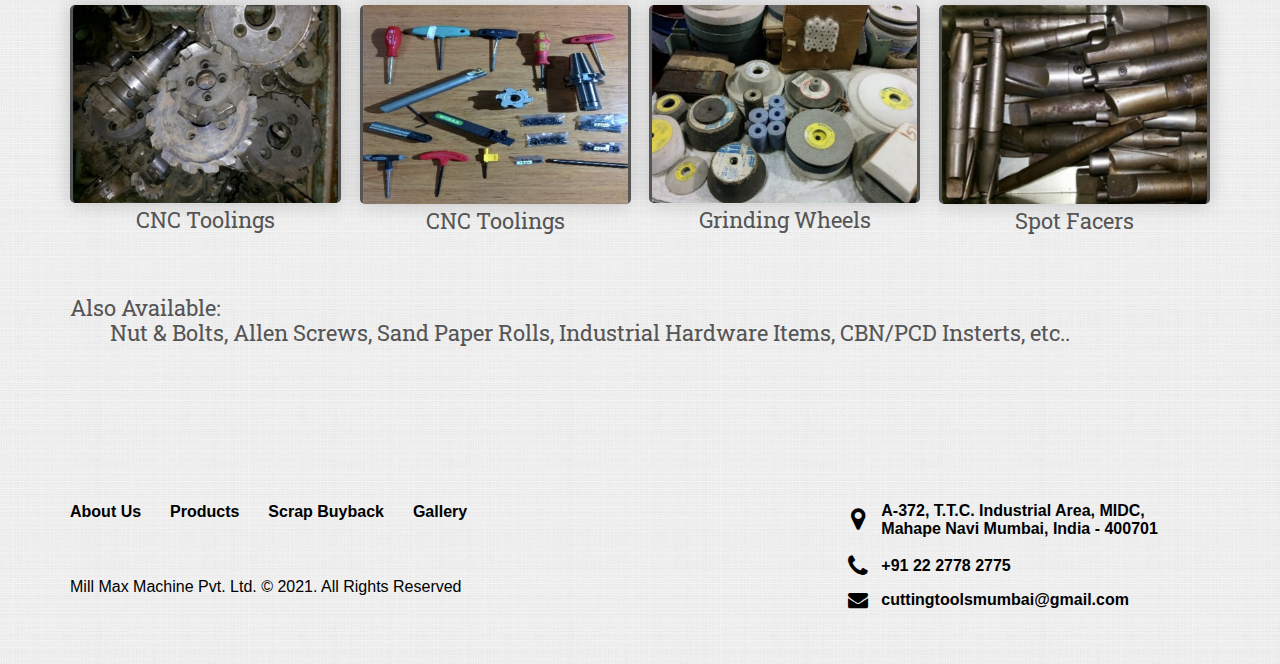
<file: products.html>
<!DOCTYPE html>

<html lang="en">
    
    <head>
        
        <meta charset="utf-8">
        <meta name="viewport" content="width=device-width, initial-scale=1.0">
        <meta name="description" content="tungsten carbide tools">
        <meta name="description" content="cutting tools mumbai">
        <meta name="description" content="mill max">
        <meta name="description" content="millmax machine">
        <meta name="description" content="cutting tools retail">
        
        
        
        <link rel="stylesheet" type="text/css" href="vendors/css/grid.css">
        <link rel="stylesheet" type="text/css" href="vendors/css/normalize.css">
        <link rel="stylesheet" type="text/css" href="resources/css/productstyle.css">
        <link rel="stylesheet" type="text/css" href="resources/css/home_queries.css">
        
        <link href="https://fonts.googleapis.com/css2?family=Roboto+Slab:wght@200;300;400&display=swap" rel="stylesheet">
        <link href="https://fonts.googleapis.com/css2?family=Domine:wght@700&display=swap" rel="stylesheet">
        <link href="https://fonts.googleapis.com/css2?family=Michroma&display=swap" rel="stylesheet">
        <link href="https://fonts.googleapis.com/css2?family=Lora:ital@1&display=swap" rel="stylesheet">
                
        <link rel="stylesheet" href="https://maxcdn.bootstrapcdn.com/font-awesome/4.2.0/css/font-awesome.min.css">
        
        <script src="https://ajax.googleapis.com/ajax/libs/jquery/1.12.4/jquery.min.js" type="text/javascript"></script>   
        <script src="resources/js/home_script.js"></script>
        
        <link rel="apple-touch-icon" sizes="180x180" href="/resources/favicons/apple-touch-icon.png">
        <link rel="icon" type="image/png" sizes="32x32" href="/resources/favicons/favicon-32x32.png">
        <link rel="icon" type="image/png" sizes="16x16" href="/resources/favicons/favicon-16x16.png">
        <link rel="manifest" href="/resources/favicons/site.webmanifest">
        <link rel="mask-icon" href="/resources/favicons/safari-pinned-tab.svg" color="#000000">
        <link rel="shortcut icon" href="/resources/favicons/favicon.ico">
        <meta name="msapplication-TileColor" content="#000000">
        <meta name="msapplication-config" content="/resources/favicons/browserconfig.xml">
        <meta name="theme-color" content="#000000">
        
        
        <title>Mill Max Group</title>
    
    </head>
    
    <body>
        
        <header>
            
            <nav>
            
                <div class="row">
                    <a class="logolink" href="index.html">
                        <img src="resources/img/Untitled.png" alt="MillMax logo" class = "logo">
                    </a>
                    <ul class="main-nav js--main-nav">
                        <li><a class="oth" href="products.html">Products</a></li>
                        <li><a class="oth" href="index.html#sbb">Scrap Buyback</a></li>
                        <li><a class="oth" href="gallery.html">Gallery</a></li>
                        <li><a class="oth" href="index.html#abus">About Us</a></li>
                        <li><a class="cs" href="index.html#contact-us">Contact Us</a></li>
                    </ul>
                    <a class="mobile-nav js--nav-icon"><i class="fa fa-bars"></i></a>
                </div>
                
            </nav>
            
        </header>
        
    
        <section class="heading">
            <h2 class="prod-mmm"> One Stop Shop For All Your Cutting Tools Requirement </h2>
        </section>
        
        <section class="products" id="products">
            
            <div class="one">
                
                <div class="row">
                    <div class="col span-1-of-4">
                        <div class="box-content">
                            <img src="Content/product-page-new/square-endmill.JPG" alt="square-endmills">
                            <h3> WC Square Endmills</h3>
                        </div>       
                    </div>
                    <div class="col span-1-of-4">
                        <div class="box-content">
                            <img src="Content/product-page-new/ball-nose-endmill.JPG" alt="ballnose-endmill">
                            <h3> WC Ballnose Endmills</h3>
                        </div>
                    </div>
                    <div class="col span-1-of-4">
                        <div class="box-content">
                            <img src="Content/product-page-new/straight-shank-drills.JPG" alt="hss-straight-drills">
                            <h3> HSS Straight Shank Drills</h3>
                        </div>       
                    </div>
                    <div class="col span-1-of-4">
                        <div class="box-content">
                            <img src="Content/product-page-new/taper-shank-drills.JPG" alt="taper-shanks">
                            <h3> HSS Taper Shank Drills</h3>
                        </div>       
                    </div>
                </div>
                
                <div class="row">
                    <div class="col span-1-of-4">
                        <div class="box-content">
                            <img src="Content/product-page-new/tungsten-carbide-drill.JPG" alt="tungsten-carbide-drills">
                            <h3> WC Drills</h3>
                        </div>
                    </div>
                    <div class="col span-1-of-4">
                        <div class="box-content">
                            <img src="Content/product-page-new/xl-shank.JPG" alt="tungsten-carbide-drills">
                            <h3> WC Extra Long Shank Tools</h3>
                        </div>
                    </div>
                    <div class="col span-1-of-4">
                        <div class="box-content">
                            <img src="Content/product-page-new/burr-mild-shank.jpg" alt="burr-mild-shank">
                            <h3> WC Burr Cutter with Mild Steel Shank</h3>
                        </div>
                    </div>
                    <div class="col span-1-of-4">
                        <div class="box-content">
                            <img src="Content/product-page-new/burr-straight-shank.JPG" alt="burr-straight-shank">
                            <h3> WC Burr Cutter with Straight Shank</h3>
                        </div>
                    </div>
                </div>
            
                <div class="row">
                    <div class="col span-1-of-4">
                        <div class="box-content">
                            <img src="Content/product-page-new/spiral-tap-black.JPG" alt="standard-taps-black">
                            <h3> HSS Spiral Taps (Black Coating)</h3>
                        </div>       
                    </div>
                    <div class="col span-1-of-4">
                        <div class="box-content">
                            <img src="Content/product-page-new/spiral-tap-golden.JPG" alt="standard-taps-golden">
                            <h3> HSS Spiral Taps (Golden Coating)</h3>
                        </div>       
                    </div>
                    <div class="col span-1-of-4">
                        <div class="box-content">
                            <img src="Content/product-page-new/spiral-point-pully-black.JPG" alt="point-pulley-taps-black">
                            <h3> HSS Spiral Point Pulley Taps (Black Coating)</h3>
                        </div>       
                    </div>
                    <div class="col span-1-of-4">
                        <div class="box-content">
                            <img src="Content/product-page-new/spiral-point-pully-golden.JPG" alt="point-pulley-taps-golden">
                            <h3> HSS Spiral Point Pulley Taps (Golden Coating)</h3>
                        </div>       
                    </div>
                </div>
                
                <div class="row">
                    <div class="col span-1-of-4">
                        <div class="box-content">
                            <img src="Content/product-page-new/forming-taps.jpg" alt="forming-taps">
                            <h3> HSS Forming Taps</h3>
                        </div>       
                    </div>
                    <div class="col span-1-of-4">
                        <div class="box-content">
                            <img src="Content/product-page-new/cone-cutter.JPG" alt="cone-cutters">
                            <h3> Straight Shank and Taper Shank Cone Cutters</h3>
                        </div>
                    </div>
                    <div class="col span-1-of-4">
                        <div class="box-content">
                            <img src="Content/product-page-new/rougher-endmills.JPG" alt="rougher-endmills">
                            <h3> Rougher Endmills </h3>
                        </div>
                    </div>                    
                    <div class="col span-1-of-4">
                        <div class="box-content">
                            <img src="Content/product-page-new/dovetail-milling-cutter.JPG" alt="dovetail-milling-cutters">
                            <h3> DoveTail Milling Cutters</h3>
                        </div>
                    </div>
                </div>
                
                <div class="row">
                    <div class="col span-1-of-4">
                        <div class="box-content">
                            <img src="Content/product-page-new/four-flute-core-drill.jpg" alt="four-flute">
                            <h3> Four Flute Core Drill</h3>
                        </div>
                    </div>
                    <div class="col span-1-of-4">
                        <div class="box-content">
                            <img src="Content/product-page-new/centre-drills.JPG" alt="centre-drills">
                            <h3> Center Drills </h3>
                        </div>
                    </div>
                    <div class="col span-1-of-4">
                        <div class="box-content">
                            <img src="Content/product-page-new/hss-sprial-flute-slot-drill.jpg" alt="slot-drill">
                            <h3> HSS Spiral Flute Slot Drill</h3>
                        </div>       
                    </div> 
                    <div class="col span-1-of-4">
                        <div class="box-content">
                            <img src="Content/product-page-new/t-slot-endmill.JPG" alt="t-slot-endmill">
                            <h3> T-Slot Endmill</h3>
                        </div>
                    </div>
                    
                </div>
                
                <div class="row">
                    <div class="col span-1-of-4">
                        <div class="box-content">
                            <img src="Content/product-page-new/angular-cutter.JPG" alt="angular-cutters">
                            <h3> Angular Cutters</h3>
                        </div>       
                    </div>
                    <div class="col span-1-of-4">
                        <div class="box-content">
                            <img src="Content/product-page-new/convex-cutter.JPG" alt="convex-cutters">
                            <h3> Convex Cutters</h3>
                        </div>       
                    </div>
                    <div class="col span-1-of-4">
                        <div class="box-content">
                            <img src="Content/product-page-new/concave-cutter.JPG" alt="concave-cutters">
                            <h3> Concave Cutters</h3>
                        </div>    
                    </div>
                    <div class="col span-1-of-4">
                        <div class="box-content">
                            <img src="Content/product-page-new/gear-hobs.JPG" alt="gear-hobs">
                            <h3> Gear Hobs</h3>
                        </div>
                    </div>
                </div>
                
                <div class="row">
                    <div class="col span-1-of-4">
                        <div class="box-content">
                            <img src="Content/product-page-new/gear-shaper-cutter.JPG" alt="gear-shaper-cutter">
                            <h3> Gear Shaper Cutter</h3>
                        </div>
                    </div>
                    <div class="col span-1-of-4">
                        <div class="box-content">
                            <img src="Content/product-page-new/side-and-face.JPG" alt="side-and-face-cutters">
                            <h3> HSS Side and Face Cutters</h3>
                        </div>       
                    </div>
                    <div class="col span-1-of-4">
                        <div class="box-content">
                            <img src="Content/product-page-new/pipe-cutter.JPG" alt="pipe-cutter">
                            <h3> HSS Pipe/Slitting Cutter</h3>
                        </div>    
                    </div>
                    <div class="col span-1-of-4">
                        <div class="box-content">
                            <img src="Content/product-page-new/slitting-cutters.jpg" alt="slitting-cutters">
                            <h3> HSS Slitting Cutters</h3>
                        </div>       
                    </div>
                </div>
            
                
                <div class="row">
                    <div class="col span-1-of-4">
                        <div class="box-content">
                            <img src="Content/product-page/new-inserts.jpg" alt="new-inserts">
                            <h3> New Carbide Inserts</h3>
                        </div>    
                    </div>
                    <div class="col span-1-of-4">
                        <div class="box-content">
                            <img src="Content/product-page/used-inserts.jpg" alt="used-inserts">
                            <h3> Used Carbide Inserts</h3>
                        </div>       
                    </div>
                    <div class="col span-1-of-4">
                        <div class="box-content">
                            <img src="Content/product-page-new/inserts-1.JPG" alt="inserts">
                            <h3> Inserts</h3>
                        </div>    
                    </div>
                    <div class="col span-1-of-4">
                        <div class="box-content">
                            <img src="Content/product-page-new/inserts-2.JPG" alt="inserts">
                            <h3> Inserts</h3>
                        </div>    
                    </div>
                </div>
                
                <div class="row">
                    <div class="col span-1-of-4">
                        <div class="box-content">
                            <img src="Content/product-page-new/header-die-bush.jpg" alt="header-die">
                            <h3> WC Header Die Bush</h3>
                        </div>    
                    </div>
                    <div class="col span-1-of-4">
                        <div class="box-content">
                            <img src="Content/product-page-new/wire-drawing-dies.jpg" alt="wire-draw">
                            <h3> Wire Drawing Dies </h3>
                        </div>    
                    </div>
                    <div class="col span-1-of-4">
                        <div class="box-content">
                            <img src="Content/product-page-new/power-hacksaw-blade.jpg" alt="power-hacksaw">
                            <h3> Power Hacksaw Blade</h3>
                        </div>    
                    </div>
                    <div class="col span-1-of-4">
                        <div class="box-content">
                            <img src="Content/product-page-new/chaser-insert.jpg" alt="chaser-insert">
                            <h3> Chaser Insert </h3>
                        </div>
                    </div>
                    
                </div>
                
                <div class="row">
                    <div class="col span-1-of-4">
                        <div class="box-content">
                            <img src="Content/product-page-new/strip-flat.jpg" alt="wc-flats">
                            <h3> WC Flats </h3>
                        </div>       
                    </div>
                    <div class="col span-1-of-4">
                        <div class="box-content">
                            <img src="Content/product-page-new/handheld-hacksaw.jpg" alt="handheld-hacksaw">
                            <h3> Handheld Hacksaw Blade</h3>
                        </div>       
                    </div>
                    <div class="col span-1-of-4">
                        <div class="box-content">
                            <img src="Content/product-page-new/hss-steel-bars.jpg" alt="steel-bar">
                            <h3> HSS Steel Bars</h3>
                        </div>    
                    </div>
                    <div class="col span-1-of-4">
                        <div class="box-content">
                            <img src="Content/product-page-new/hss-broaches.jpg" alt="broaches">
                            <h3> HSS Broaches</h3>
                        </div>       
                    </div>
                </div>
                
                <div class="row">
                    <div class="col span-1-of-4">
                        <div class="box-content">
                            <img src="Content/product-page/cnc-toolings.jpg" alt="cnc-toolings">
                            <h3> CNC Toolings</h3>
                        </div>
                    </div>
                    <div class="col span-1-of-4">
                        <div class="box-content">
                            <img src="Content/product-page/cnc-toolings-2.jpg" alt="cnc-toolings-2">
                            <h3> CNC Toolings</h3>
                        </div>       
                    </div>
                    <div class="col span-1-of-4">
                        <div class="box-content">
                            <img src="Content/product-page/grinding-wheels.jpg" alt="grinding wheels">
                            <h3> Grinding Wheels</h3>
                        </div>    
                    </div>
                    <div class="col span-1-of-4">
                        <div class="box-content">
                            <img src="Content/product-page/spot-facers.jpg" alt="spot-facers">
                            <h3> Spot Facers</h3>
                        </div>    
                    </div>
                    
                </div>
                  
            </div>
                
            
            <div class="two">
                <div class="row">
                    <div class="col span-1-of-2 col2">
                        <div class="box-content">
                            <img src="Content/product-page-new/square-endmill.JPG" alt="square-endmills">
                            <h3> WC Square Endmills</h3>
                        </div>       
                    </div>
                    <div class="col span-1-of-2 col2">
                        <div class="box-content">
                            <img src="Content/product-page-new/ball-nose-endmill.JPG" alt="ballnose-endmill">
                            <h3> WC Ballnose Endmills</h3>
                        </div>
                    </div>
                </div>
                
                <div class="row">
                    <div class="col span-1-of-2 col2">
                        <div class="box-content">
                            <img src="Content/product-page-new/straight-shank-drills.JPG" alt="hss-straight-drills">
                            <h3> HSS Straight Shank Drills</h3>
                        </div>       
                    </div>
                    <div class="col span-1-of-2 col2">
                        <div class="box-content">
                            <img src="Content/product-page-new/taper-shank-drills.JPG" alt="taper-shanks">
                            <h3> HSS Taper Shank Drills</h3>
                        </div>       
                    </div>
                </div>
                
                 <div class="row">
                    <div class="col span-1-of-2 col2">
                        <div class="box-content">
                            <img src="Content/product-page-new/tungsten-carbide-drill.JPG" alt="tungsten-carbide-drills">
                            <h3> WC Drills</h3>
                        </div>
                    </div>
                    <div class="col span-1-of-2 col2">
                        <div class="box-content">
                            <img src="Content/product-page-new/xl-shank.JPG" alt="tungsten-carbide-drills">
                            <h3> WC Extra Long Shank Tools</h3>
                        </div>
                    </div>
                    
                </div>
                
                <div class="row">
                    <div class="col span-1-of-2 col2">
                        <div class="box-content">
                            <img src="Content/product-page-new/burr-mild-shank.jpg" alt="burr-mild-shank">
                            <h3> WC Burr Cutter with Mild Steel Shank</h3>
                        </div>
                    </div>
                    <div class="col span-1-of-2 col2">
                        <div class="box-content">
                            <img src="Content/product-page-new/burr-straight-shank.JPG" alt="burr-straight-shank">
                            <h3> WC Burr Cutter with Straight Shank</h3>
                        </div>
                    </div>
                </div>
                
                <div class="row">
                    <div class="col span-1-of-2 col2">
                        <div class="box-content">
                            <img src="Content/product-page-new/spiral-tap-black.JPG" alt="standard-taps-black">
                            <h3> HSS Spiral Taps (Black Coating)</h3>
                        </div>       
                    </div>
                    <div class="col span-1-of-2 col2">
                        <div class="box-content">
                            <img src="Content/product-page-new/spiral-tap-golden.JPG" alt="standard-taps-golden">
                            <h3> HSS Spiral Taps (Golden Coating)</h3>
                        </div>       
                    </div>
                    
                </div>
                
               
                <div class="row">
                    <div class="col span-1-of-2 col2">
                        <div class="box-content">
                            <img src="Content/product-page-new/spiral-point-pully-black.JPG" alt="point-pulley-taps-black">
                            <h3> HSS Spiral Point Pulley Taps (Black Coating)</h3>
                        </div>       
                    </div>
                    <div class="col span-1-of-2 col2">
                        <div class="box-content">
                            <img src="Content/product-page-new/spiral-point-pully-golden.JPG" alt="point-pulley-taps-golden">
                            <h3> HSS Spiral Point Pulley Taps (Golden Coating)</h3>
                        </div>       
                    </div>
                </div>

                <div class="row">
                    <div class="col span-1-of-2 col2">
                        <div class="box-content">
                            <img src="Content/product-page-new/forming-taps.jpg" alt="forming-taps">
                            <h3> HSS Forming Taps</h3>
                        </div>       
                    </div>
                    <div class="col span-1-of-2 col2">
                        <div class="box-content">
                            <img src="Content/product-page-new/cone-cutter.JPG" alt="cone-cutters">
                            <h3> Straight Shank and Taper Shank Cone Cutters</h3>
                        </div>
                    </div>
                </div>
                
                <div class="row">
                    <div class="col span-1-of-2 col2">
                        <div class="box-content">
                            <img src="Content/product-page-new/rougher-endmills.JPG" alt="rougher-endmills">
                            <h3> Rougher Endmills </h3>
                        </div>
                    </div>                    
                    <div class="col span-1-of-2 col2">
                        <div class="box-content">
                            <img src="Content/product-page-new/dovetail-milling-cutter.JPG" alt="dovetail-milling-cutters">
                            <h3> DoveTail Milling Cutters</h3>
                        </div>
                    </div>
                </div>
                
                <div class="row">
                    <div class="col span-1-of-2 col2">
                        <div class="box-content">
                            <img src="Content/product-page-new/four-flute-core-drill.jpg" alt="four-flute">
                            <h3> Four Flute Core Drill</h3>
                        </div>
                    </div>
                    <div class="col span-1-of-2 col2">
                        <div class="box-content">
                            <img src="Content/product-page-new/centre-drills.JPG" alt="centre-drills">
                            <h3> Center Drills</h3>
                        </div>
                    </div>
                    
                </div>
                
                <div class="row">
                    <div class="col span-1-of-2 col2">
                        <div class="box-content">
                            <img src="Content/product-page-new/hss-sprial-flute-slot-drill.jpg" alt="slot-drill">
                            <h3> HSS Spiral Flute Slot Drill</h3>
                        </div>       
                    </div> 
                    <div class="col span-1-of-2 col2">
                        <div class="box-content">
                            <img src="Content/product-page-new/t-slot-endmill.JPG" alt="t-slot-endmill">
                            <h3> T-Slot Endmill</h3>
                        </div>
                    </div>
                </div>
                
                <div class="row">
                    <div class="col span-1-of-2 col2">
                        <div class="box-content">
                            <img src="Content/product-page-new/angular-cutter.JPG" alt="angular-cutters">
                            <h3> Angular Cutters</h3>
                        </div>       
                    </div>
                    <div class="col span-1-of-2 col2">
                        <div class="box-content">
                            <img src="Content/product-page-new/convex-cutter.JPG" alt="convex-cutters">
                            <h3> Convex Cutters</h3>
                        </div>       
                    </div>
                    
                </div>
                
                <div class="row">
                    <div class="col span-1-of-2 col2">
                        <div class="box-content">
                            <img src="Content/product-page-new/concave-cutter.JPG" alt="concave-cutters">
                            <h3> Concave Cutters</h3>
                        </div>    
                    </div>
                    <div class="col span-1-of-2 col2">
                        <div class="box-content">
                            <img src="Content/product-page-new/gear-hobs.JPG" alt="gear-hobs">
                            <h3> Gear Hobs </h3>
                        </div>
                    </div>
                </div>
                
                <div class="row">
                    <div class="col span-1-of-2 col2">
                        <div class="box-content">
                            <img src="Content/product-page-new/gear-shaper-cutter.JPG" alt="gear-shaper-cutter">
                            <h3> Gear Shaper Cutter</h3>
                        </div>
                    </div>
                    <div class="col span-1-of-2 col2">
                        <div class="box-content">
                            <img src="Content/product-page-new/side-and-face.JPG" alt="side-and-face-cutters">
                            <h3> HSS Side and Face Cutters</h3>
                        </div>       
                    </div>
                    
                </div>
                
                <div class="row">
                    <div class="col span-1-of-2 col2">
                        <div class="box-content">
                            <img src="Content/product-page-new/pipe-cutter.JPG" alt="pipe-cutter">
                            <h3> HSS Pipe/Slitting Cutter</h3>
                        </div>    
                    </div>
                    <div class="col span-1-of-2 col2">
                        <div class="box-content">
                            <img src="Content/product-page-new/slitting-cutters.jpg" alt="slitting-cutters">
                            <h3> HSS Slitting Cutters</h3>
                        </div>       
                    </div>
                </div>
                
                <div class="row">
                    <div class="col span-1-of-2 col2">
                        <div class="box-content">
                            <img src="Content/product-page/new-inserts.jpg" alt="new-inserts">
                            <h3> New Carbide Inserts</h3>
                        </div>    
                    </div>
                    <div class="col span-1-of-2 col2">
                        <div class="box-content">
                            <img src="Content/product-page/used-inserts.jpg" alt="used-inserts">
                            <h3> Used Carbide Inserts</h3>
                        </div>       
                    </div>
                </div>
                
                <div class="row">
                    <div class="col span-1-of-2 col2">
                        <div class="box-content">
                            <img src="Content/product-page-new/inserts-1.JPG" alt="inserts">
                            <h3> Inserts</h3>
                        </div>    
                    </div>
                    <div class="col span-1-of-2 col2">
                        <div class="box-content">
                            <img src="Content/product-page-new/inserts-2.JPG" alt="inserts">
                            <h3> Inserts</h3>
                        </div>    
                    </div>
                </div>
                
                <div class="row">
                    <div class="col span-1-of-2 col2">
                        <div class="box-content">
                            <img src="Content/product-page-new/header-die-bush.jpg" alt="header-die">
                            <h3> WC Header Die Bush</h3>
                        </div>    
                    </div>
                    <div class="col span-1-of-2 col2">
                        <div class="box-content">
                            <img src="Content/product-page-new/wire-drawing-dies.jpg" alt="wire-draw">
                            <h3> Wire Drawing Dies </h3>
                        </div>    
                    </div>
                    
                </div>
                
                <div class="row">
                    <div class="col span-1-of-2 col2">
                        <div class="box-content">
                            <img src="Content/product-page-new/power-hacksaw-blade.jpg" alt="power-hacksaw">
                            <h3> Power Hacksaw Blade</h3>
                        </div>    
                    </div>
                    <div class="col span-1-of-2 col2">
                        <div class="box-content">
                            <img src="Content/product-page-new/chaser-insert.jpg" alt="chaser-insert">
                            <h3> Chaser Insert </h3>
                        </div>
                    </div>
                </div>
                
                <div class="row">
                    <div class="col span-1-of-2 col2">
                        <div class="box-content">
                            <img src="Content/product-page-new/strip-flat.jpg" alt="wc-flats">
                            <h3> WC Flats </h3>
                        </div>       
                    </div>
                    <div class="col span-1-of-2 col2">
                        <div class="box-content">
                            <img src="Content/product-page/hack-saw-blades.jpg" alt="hack-saw-blade-facers">
                            <h3> Handheld Hacksaw Blade</h3>
                        </div>    
                    </div>
                </div>
                
                <div class="row">
                    <div class="col span-1-of-2 col2">
                        <div class="box-content">
                            <img src="Content/product-page-new/hss-steel-bars.jpg" alt="steel-bar">
                            <h3> HSS Steel Bars</h3>
                        </div>    
                    </div>
                    <div class="col span-1-of-2 col2">
                        <div class="box-content">
                            <img src="Content/product-page-new/hss-broaches.jpg" alt="broaches">
                            <h3> HSS Broaches</h3>
                        </div>       
                    </div>
                </div>
                
                <div class="row">
                    <div class="col span-1-of-2 col2">
                        <div class="box-content">
                            <img src="Content/product-page/cnc-toolings.jpg" alt="cnc-toolings">
                            <h3> CNC Toolings</h3>
                        </div>
                    </div>
                    <div class="col span-1-of-2 col2">
                        <div class="box-content">
                            <img src="Content/product-page/cnc-toolings-2.jpg" alt="cnc-toolings-2">
                            <h3> CNC Toolings</h3>
                        </div>       
                    </div>
                </div>
                <div class="row">
                    <div class="col span-1-of-2 col2">
                        <div class="box-content">
                            <img src="Content/product-page/grinding-wheels.jpg" alt="grinding wheels">
                            <h3> Grinding Wheels</h3>
                        </div>    
                    </div>
                    <div class="col span-1-of-2 col2">
                        <div class="box-content">
                            <img src="Content/product-page/spot-facers.jpg" alt="spot-facers">
                            <h3> Spot Facers</h3>
                        </div> 
                    </div>
                </div>
            
            </div>
            
            <div class="row para-mmm">
                <h3 class="para-mmm-h"> <br><br>Also Available:<br> &nbsp; &nbsp;&nbsp;&nbsp;&nbsp;&nbsp;&nbsp;Nut &amp; Bolts, Allen Screws, Sand Paper Rolls, Industrial Hardware Items, CBN/PCD Insterts, etc.. </h3>
            </div>
            
        
        </section>
        
        <footer>
            
            <div class="row footerpad">
            
                
                <div class="footer-left">
                    <p class="footer-nav">
                        <a href="index.html#abus"> About Us </a>
                        <a href="products.html"> Products </a>
                        <a href="index.html#sbb"> Scrap Buyback </a>
                        <a href="gallery.html"> Gallery </a>
                    </p>
                    <p class="footer-company-name">
                        Mill Max Machine Pvt. Ltd. &copy; 2021. All Rights Reserved
                    </p>
                
                </div>
                
                <div class="footer-right">
                    <div class="info">
                        <a href="https://goo.gl/maps/BjqgKVvAEMjN5R6S7" target="_blank"> 
                            <i class="fa fa-map-marker"></i>  
                            <p class="info-p">
                                A-372, T.T.C. Industrial Area, MIDC,<br> Mahape Navi Mumbai, India - 400701 
                            </p>
                        </a>
                    </div>
                    <div class="info">
                        <a href="tel:+912227782775">
                            <i class="fa fa-phone"></i>
                            <p class="info-ph"> +91 22 2778 2775 </p>
                        </a>
                    </div>
                    <div class="info">
                        <a href="mailto:cuttingtoolsmumbai@gmail.com">
                            <i class="fa fa-envelope"></i>
                            <p class="info-pm">cuttingtoolsmumbai@gmail.com</p>
                        </a>
                    </div>     
                    
                </div>
                
            </div>
        
        </footer>
    </body>
    
</html>
</file>
<file: vendors/css/grid.css>
/*  SECTIONS  ============================================================================= */

.section {
	clear: both;
	padding: 0px;
	margin: 0px;
}

/*  GROUPING  ============================================================================= */

.row {
    zoom: 1; /* For IE 6/7 (trigger hasLayout) */
}

.row:before,
.row:after {
    content:"";
    display:table;
}
.row:after {
    clear:both;
}

/*  GRID COLUMN SETUP   ==================================================================== */

.col {
	display: block;
	float:left;
	margin: 1% 0 1% 1.6%;
}

.col:first-child { margin-left: 0; } /* all browsers except IE6 and lower */


/*  REMOVE MARGINS AS ALL GO FULL WIDTH AT 480 PIXELS */

@media only screen and (max-width: 480px) {
	.col { 
		/*margin: 1% 0 1% 0%;*/
        margin: 0;
	}
}


/*  GRID OF TWO   ============================================================================= */


.span-2-of-2 {
	width: 100%;
}

.span-1-of-2 {
	width: 49.2%;
}

/*  GO FULL WIDTH AT LESS THAN 480 PIXELS */

@media only screen and (max-width: 480px) {
	.span-2-of-2 {
		width: 100%; 
	}
	.span-1-of-2 {
		width: 100%; 
	}
}


/*  GRID OF THREE   ============================================================================= */

	
.span-3-of-3 {
	width: 100%; 
}

.span-2-of-3 {
	width: 66.13%; 
}

.span-1-of-3 {
	width: 32.26%; 
}


/*  GO FULL WIDTH AT LESS THAN 480 PIXELS */

@media only screen and (max-width: 480px) {
	.span-3-of-3 {
		width: 100%; 
	}
	.span-2-of-3 {
		width: 100%; 
	}
	.span-1-of-3 {
		width: 100%;
	}
}

/*  GRID OF FOUR   ============================================================================= */

	
.span-4-of-4 {
	width: 100%; 
}

.span-3-of-4 {
	width: 74.6%; 
}

.span-2-of-4 {
	width: 49.2%; 
}

.span-1-of-4 {
	width: 23.8%; 
}


/*  GO FULL WIDTH AT LESS THAN 480 PIXELS */

@media only screen and (max-width: 480px) {
	.span-4-of-4 {
		width: 100%; 
	}
	.span-3-of-4 {
		width: 100%; 
	}
	.span-2-of-4 {
		width: 100%; 
	}
	.span-1-of-4 {
		width: 100%; 
	}
}


/*  GRID OF FIVE   ============================================================================= */

	
.span-5-of-5 {
	width: 100%;
}

.span-4-of-5 {
  	width: 79.68%; 
}

.span-3-of-5 {
  	width: 59.36%; 
}

.span-2-of-5 {
  	width: 39.04%;
}

.span-1-of-5 {
  	width: 18.72%;
}


/*  GO FULL WIDTH AT LESS THAN 480 PIXELS */

@media only screen and (max-width: 480px) {
	.span-5-of-5 {
		width: 100%; 
	}
	.span-4-of-5 {
		width: 100%; 
	}
	.span-3-of-5 {
		width: 100%; 
	}
	.span-2-of-5 {
		width: 100%; 
	}
	.span-1-of-5 {
		width: 100%; 
	}
}


/*  GRID OF SIX   ============================================================================= */


.span-6-of-6 {
	width: 100%;
}

.span-5-of-6 {
  	width: 83.06%;
}

.span-4-of-6 {
  	width: 66.13%;
}

.span-3-of-6 {
  	width: 49.2%;
}

.span-2-of-6 {
  	width: 32.26%;
}

.span-1-of-6 {
  	width: 15.33%;
}


/*  GO FULL WIDTH AT LESS THAN 480 PIXELS */

@media only screen and (max-width: 480px) {
	.span-6-of-6 {
		width: 100%; 
	}
	.span-5-of-6 {
		width: 100%; 
	}
	.span-4-of-6 {
		width: 100%; 
	}
	.span-3-of-6 {
		width: 100%; 
	}
	.span-2-of-6 {
		width: 100%; 
	}
	.span-1-of-6 {
		width: 100%; 
	}
}



/*  GRID OF SEVEN   ============================================================================= */


.span-7-of-7 {
	width: 100%;
}

.span-6-of-7 {
	width: 85.48%;
}

.span-5-of-7 {
  	width: 70.97%;
}

.span-4-of-7 {
  	width: 56.45%;
}

.span-3-of-7 {
  	width: 41.94%;
}

.span-2-of-7 {
  	width: 27.42%;
}

.span-1-of-7 {
  	width: 12.91%;
}


/*  GO FULL WIDTH AT LESS THAN 480 PIXELS */

@media only screen and (max-width: 480px) {
	.span-7-of-7 {
		width: 100%; 
	}
	.span-6-of-7 {
		width: 100%; 
	}
	.span-5-of-7 {
		width: 100%; 
	}
	.span-4-of-7 {
		width: 100%; 
	}
	.span-3-of-7 {
		width: 100%; 
	}
	.span-2-of-7 {
		width: 100%; 
	}
	.span-1-of-7 {
		width: 100%; 
	}
}


/*  GRID OF EIGHT   ============================================================================= */

	
.span-8-of-8 {
	width: 100%;
}

.span-7-of-8 {
	width: 87.3%; 
}

.span-6-of-8 {
	width: 74.6%; 
}

.span-5-of-8 {
	width: 61.9%; 
}

.span-4-of-8 {
	width: 49.2%; 
}

.span-3-of-8 {
	width: 36.5%;
}

.span-2-of-8 {
	width: 23.8%; 
}

.span-1-of-8 {
	width: 11.1%; 
}


/*  GO FULL WIDTH AT LESS THAN 480 PIXELS */

@media only screen and (max-width: 480px) {
	.span-8-of-8 {
		width: 100%; 
	}
	.span-7-of-8 {
		width: 100%; 
	}
	.span-6-of-8 {
		width: 100%; 
	}
	.span-5-of-8 {
		width: 100%; 
	}
	.span-4-of-8 {
		width: 100%; 
	}
	.span-3-of-8 {
		width: 100%; 
	}
	.span-2-of-8 {
		width: 100%; 
	}
	.span-1-of-8 {
		width: 100%; 
	}
}


/*  GRID OF NINE   ============================================================================= */


.span-9-of-9 {
	width: 100%;
}

.span-8-of-9 {
	width: 88.71%;
}

.span-7-of-9 {
	width: 77.42%; 
}

.span-6-of-9 {
	width: 66.13%; 
}

.span-5-of-9 {
	width: 54.84%; 
}

.span-4-of-9 {
	width: 43.55%; 
}

.span-3-of-9 {
	width: 32.26%;
}

.span-2-of-9 {
	width: 20.97%; 
}

.span-1-of-9 {
	width: 9.68%; 
}


/*  GO FULL WIDTH AT LESS THAN 480 PIXELS */

@media only screen and (max-width: 480px) {
	.span-9-of-9 {
		width: 100%; 
	}
	.span-8-of-9 {
		width: 100%; 
	}
	.span-7-of-9 {
		width: 100%; 
	}
	.span-6-of-9 {
		width: 100%; 
	}
	.span-5-of-9 {
		width: 100%; 
	}
	.span-4-of-9 {
		width: 100%; 
	}
	.span-3-of-9 {
		width: 100%; 
	}
	.span-2-of-9 {
		width: 100%; 
	}
	.span-1-of-9 {
		width: 100%; 
	}
}


/*  GRID OF TEN   ============================================================================= */


.span-10-of-10 {
	width: 100%;
}

.span-9-of-10 {
	width: 89.84%;
}

.span-8-of-10 {
	width: 79.68%;
}

.span-7-of-10 {
	width: 69.52%; 
}

.span-6-of-10 {
	width: 59.36%; 
}

.span-5-of-10 {
	width: 49.2%; 
}

.span-4-of-10 {
	width: 39.04%; 
}

.span-3-of-10 {
	width: 28.88%;
}

.span-2-of-10 {
	width: 18.72%; 
}

.span-1-of-10 {
	width: 8.56%; 
}


/*  GO FULL WIDTH AT LESS THAN 480 PIXELS */

@media only screen and (max-width: 480px) {
	.span-10-of-10 {
		width: 100%; 
	}
	.span-9-of-10 {
		width: 100%; 
	}
	.span-8-of-10 {
		width: 100%; 
	}
	.span-7-of-10 {
		width: 100%; 
	}
	.span-6-of-10 {
		width: 100%; 
	}
	.span-5-of-10 {
		width: 100%; 
	}
	.span-4-of-10 {
		width: 100%; 
	}
	.span-3-of-10 {
		width: 100%; 
	}
	.span-2-of-10 {
		width: 100%; 
	}
	.span-1-of-10 {
		width: 100%; 
	}
}


/*  GRID OF ELEVEN   ============================================================================= */

.span-11-of-11 {
	width: 100%;
}

.span-10-of-11 {
	width: 90.76%;
}

.span-9-of-11 {
	width: 81.52%;
}

.span-8-of-11 {
	width: 72.29%;
}

.span-7-of-11 {
	width: 63.05%; 
}

.span-6-of-11 {
	width: 53.81%; 
}

.span-5-of-11 {
	width: 44.58%; 
}

.span-4-of-11 {
	width: 35.34%; 
}

.span-3-of-11 {
	width: 26.1%;
}

.span-2-of-11 {
	width: 16.87%; 
}

.span-1-of-11 {
	width: 7.63%; 
}


/*  GO FULL WIDTH AT LESS THAN 480 PIXELS */

@media only screen and (max-width: 480px) {
	.span-11-of-11 {
		width: 100%; 
	}
	.span-10-of-11 {
		width: 100%; 
	}
	.span-9-of-11 {
		width: 100%; 
	}
	.span-8-of-11 {
		width: 100%; 
	}
	.span-7-of-11 {
		width: 100%; 
	}
	.span-6-of-11 {
		width: 100%; 
	}
	.span-5-of-11 {
		width: 100%; 
	}
	.span-4-of-11 {
		width: 100%; 
	}
	.span-3-of-11 {
		width: 100%; 
	}
	.span-2-of-11 {
		width: 100%; 
	}
	.span-1-of-11 {
		width: 100%; 
	}
}


/*  GRID OF TWELVE   ============================================================================= */

.span-12-of-12 {
	width: 100%;
}

.span-11-of-12 {
	width: 91.53%;
}

.span-10-of-12 {
	width: 83.06%;
}

.span-9-of-12 {
	width: 74.6%;
}

.span-8-of-12 {
	width: 66.13%;
}

.span-7-of-12 {
	width: 57.66%; 
}

.span-6-of-12 {
	width: 49.2%; 
}

.span-5-of-12 {
	width: 40.73%; 
}

.span-4-of-12 {
	width: 32.26%; 
}

.span-3-of-12 {
	width: 23.8%;
}

.span-2-of-12 {
	width: 15.33%; 
}

.span-1-of-12 {
	width: 6.86%; 
}


/*  GO FULL WIDTH AT LESS THAN 480 PIXELS */

@media only screen and (max-width: 480px) {
	.span-12-of-12 {
		width: 100%; 
	}
	.span-11-of-12 {
		width: 100%; 
	}
	.span-10-of-12 {
		width: 100%; 
	}
	.span-9-of-12 {
		width: 100%; 
	}
	.span-8-of-12 {
		width: 100%; 
	}
	.span-7-of-12 {
		width: 100%; 
	}
	.span-6-of-12 {
		width: 100%; 
	}
	.span-5-of-12 {
		width: 100%; 
	}
	.span-4-of-12 {
		width: 100%; 
	}
	.span-3-of-12 {
		width: 100%; 
	}
	.span-2-of-12 {
		width: 100%; 
	}
	.span-1-of-12 {
		width: 100%; 
	}
}
</file>
<file: resources/css/homepagestyle.css>
* {
    margin: 0;
    padding: 0;
    -webkit-box-sizing: border-box;
    box-sizing: border-box;
}


html {
    background-image: url(img/bg_main.png);
    color: black;
    font-family: 'Roboto Slab', 'Arial', sans-serif;
    font-size: 20px;
    font-weight: 300;
    text-rendering: optimizeLegibility;
}

/* width */
::-webkit-scrollbar {
  width: 10px;
}

/* Track */
::-webkit-scrollbar-track {
  border-radius: 10px;  
}
 
/* Handle */
::-webkit-scrollbar-thumb {
  background: #888; 
  border-radius: 10px;
}

/* Handle on hover */
::-webkit-scrollbar-thumb:hover {
  background: #555; 
}

body {
    overflow: overlay;
}


.clearfix {zoom: 1}
.clearfix:after {
    content: '.';
    clear: both;
    display: block;
    height: 0;
    visibility: hidden;
}


.row{
    max-width: 1140px;
    margin: 0 auto;
    
}

section {
    padding: 80px 0;
}

/* Color: #3e73a5 */

/*====================================================================================================================================================*/
                                                /* HOME PAGE STUFF */
/*====================================================================================================================================================*/

header {
    background-image: -webkit-gradient(linear,left top, left bottom,from(rgba(0, 0, 0, 0.8)),to(rgba(0, 0, 0, 0.75))), url(img/background.jpg);
    background-image: linear-gradient(rgba(0, 0, 0, 0.75),rgba(0, 0, 0, 0.65)), url(img/background.jpg);
    background-repeat: no-repeat;
    -o-background-size: cover;
    -moz-background-size: cover;
    -webkit-background-size: cover;
    background-size: cover;
    background-position: center;
    height: 100vh;
    background-attachment: fixed;
    
}


.hero-text-box {
    position: absolute;
    width: 1140px;
    top: 50%;
    left: 50%;
    -webkit-transform: translate(-50%, -50%);
    transform: translate(-50%, -50%);
    font-size: 100%;
    padding-left: 25px;
}


/*====================================================================================================================================================*/
                                                /* Headings */
/*====================================================================================================================================================*/

h1,
h2,
h3 {
    font-weight: 375;
    letter-spacing: 1px;
}


h1 {
    font-family: 'Michroma';
    font-size: 240%;
    margin: 0;
    color: #ffffff; 
}


h2 {
    font-family: 'Lora';
}

h3 {
    font-family: 'Lora';
    display: block;
    margin-top: 1%;
    padding-left: 33%;
    color: whitesmoke
}


/*====================================================================================================================================================*/
                                                /* Buttons */
/*====================================================================================================================================================*/


.butn {
    display: inline-block;
    padding: 10px 20px;
    font-weight: 300;
    font-size: 90%;
    text-decoration: none;
    border-radius: 15px;
    -webkit-transition: background-color 0.25s, border 0.25s;
    transition: background-color 0.25s, border 0.25s;
    margin-top: 15px;
}


.btn-products:link,
.btn-products:visited {
    margin-left: 110px;
    background-color: rgba(62, 115, 165, 0.7);
    border: 1px solid rgba(62, 115, 165, 0.7);
    color: white;   
}


.btn-as:link,
.btn-as:visited {
    margin-left: 25px;
    color: white;
    border: 1px solid rgba(62, 115, 165, 0.8);
    
}


.btn-products:hover,
.btn-products:active {
    border: 1px solid rgba(255, 255, 255, 0);
    background-color: #1e374f;
    
}


.btn-as:hover,
.btn-as:active {
    border: 1px solid rgba(255, 255, 255, 0);
    background-color: rgba(255, 255, 255, 0.2);
    
}


/*====================================================================================================================================================*/
                                                /* LOGO AND NAVIGATION */
/*====================================================================================================================================================*/

.logo {
    height: 125px;
    width: auto;
    float: left;
    margin-top: 25px;
/*    margin-left: -15px;*/
    
}

.logolink img{
    -webkit-transition: -webkit-transform 0.5s;
    transition: -webkit-transform 0.5s;
    transition: transform 0.5s;
    transition: transform 0.5s, -webkit-transform 0.5s;
}

.logolink img:hover,
.logolink img:active {
    -webkit-transform: scale(1.2);
    transform: scale(1.2);
    
}

.main-nav {
    float: right;
    list-style: none;
    margin-top: 75px;
    
}
        
.main-nav li {
    display: inline-block;
    margin-left: 30px;
    
}


.main-nav li a:link,
.main-nav li a:visited{
    color: white;
    text-decoration: none;
    text-transform: uppercase;
    font-size: 90%;
    -webkit-transition: border-bottom 0.25s;
    transition: border-bottom 0.25s;
    padding: 8px 0;
}


.oth:link,
.oth:visited {
    border-bottom: 2px solid transparent;
}


.cs:link,
.cs:visited {
    border-bottom: 2px solid rgba(255, 255, 255, 0.8);
}


.main-nav li a:hover,
.main-nav li a:active{
    border-bottom: 2px solid #3e73a5;    
    
}

.mobile-nav{
    float: right;
    margin-top: 35px;
    cursor: pointer;
    display: none;
}

.mobile-nav i{
    font-size: 200%;
    color: white;
}


/*====================================================================================================================================================*/
                                                /* ABOUT US AND PARA */
/*====================================================================================================================================================*/


.abt-us-head, .sbb-head {
    margin-bottom: 30px;
}

.abt-us-head:after {

    display: block;
    height: 2px;
    background-color: #3e73a5;
    content: " ";
    width: 130px;
    margin-top: 5px;
    
}

.sbb-head:after{
    
    display: block;
    height: 2px;
    background-color: #3e73a5;
    content: " ";
    width: 230px;
    margin-top: 5px;
}

.para {
    line-height: 175%;   
}


.list1 {
    margin-left: 2%;
    margin-top: 10px;
    margin-bottom: 10px;
    line-height: 175%;    
}

.scrap-buyback {
    background-image: -webkit-gradient(linear,left top, left bottom,from(rgba(0, 0, 0, 0.3)),to(rgba(0, 0, 0, 0.3))), url(img/bg_main.png);
    background-image: linear-gradient(rgba(0, 0, 0, 0.05),rgba(0, 0, 0, 0.05)), url(img/bg_main.png);
}

.sbb-img-wrap{
    text-align: center;
}

.sbb-img{
    width: 80%;
    margin-top: 60px;
     -webkit-box-shadow: 0 0 20px rgba(0, 0, 0, 0.20);
    box-shadow: 0 0 20px rgba(0, 0, 0, 0.20);
}


/*====================================================================================================================================================*/
                                                /* CONTACT FORM */
/*====================================================================================================================================================*/

.cs-h{
    color: black;
    font-size: 200%;
    font-weight: bolder;
    padding-bottom: 40px;
}

.cs-h:after{
    display: block;
    height: 2px;
    background-color: #3e73a5;
    content: " ";
    width: 310px;
    margin-top: 5px;
}

.contact-us{
    padding-bottom: 80px;
}

.contact-form{
    width: 85%;
    margin: 0 auto;
}

input[type=text],
input[type=email],
input[type=tel],
textarea{
    background: transparent;
    width: 100%;
    padding: 7px;
    border: none;
    border-bottom: 1px solid black;
}

.blank-type{
    color: black;
    font-weight: bolder;
}

.submit-btn{
    background-color: rgba(62, 115, 165, 0.9);
    border: 1px solid rgba(62, 115, 165, 0.7);
    color: white;   
    margin-left: 42%;
    padding: 10px 20px;
    font-weight: 300;
    font-size: 90%;
    border-radius: 50px;
    -webkit-transition: background-color 0.25s, border 0.25s;
    transition: background-color 0.25s, border 0.25s;
}


.submit-btn:hover,
.submit-btn:active{
    border: 1px solid rgba(62, 115, 165, 0);
    background-color: rgba(62, 115, 165, 0.6);
    
}

/*====================================================================================================================================================*/
                                                /* FOOTER */
/*====================================================================================================================================================*/

footer {
    background-image: -webkit-gradient(linear,left top, left bottom,from(rgba(0, 0, 0, 0.85)),to(rgba(0, 0, 0, 0.85))), url(img/scrap.jpg);
    background-image: linear-gradient(rgba(0, 0, 0, 0.85),rgba(0, 0, 0, 0.85)), url(img/scrap.jpg);
    background-size: fill;
    background-position: center;
    background-attachment: fixed;
    -webkit-box-shadow: 0 1px 1px 0 rgb(0 0 0 / 12%);
    box-shadow: 0 1px 1px 0 rgb(0 0 0 / 12%);
    -webkit-box-sizing: border-box;
    box-sizing: border-box;
    width: 100%;
    text-align: left;
    font: bold 16px sans-serif;
    padding: 55px 50px; 
    bottom: 0;
    display: block;
    color: white;
}

footer a{
    color: white;
    text-decoration: none;
    
}
.footer-right i {
    background-color: transparent;
    color: #ffffff;
    font-size: 25px;
    width: 7%;
    border-radius: 50%;
    text-align: center;
    line-height: 150%;
    margin: 10px 15px;
}

.footer-left {
    width: 50%;
    display: inline-block;
    float: left;
    vertical-align: top;
    padding-top: 2%;
    margin: 0;
}

.footer-nav a{
    padding-right: 4.3%;
}

.footer-company-name{
    font-weight: lighter;
    margin-top: 10%;
}

.footer-right{
    padding-top: 10px;
    float: right;
    width: 50%;
    display: inline-block;
    vertical-align: top;
}

.info{
    padding-left: 190px;
    
}

.fa {
    display: inline-block;
    text-rendering: auto;
    
}

.fa.fa-map-marker{
    margin-bottom: 3%;
/*    margin-top: -50px;*/
}
.fa.fa-phone{
    margin-bottom: 5.5%;
}

.fa.fa-envelope{
    font-size: 20px;
}

.info-p{
    padding-left: 13.5%;
    margin-top: -12.5%; 

}

.info-ph{
/*    position: relative;*/
    padding-left: 13.5%;
    margin-top: -13%; 

}

.info-pm{
/*    position: relative;*/
    padding-left: 13.5%;
    margin-top: -9%; 

}
</file>
<file: resources/css/home_queries.css>
@media only screen and (max-width: 1200px){
    
    .hero-text-box {
        width: 100%;
        padding: 0 10%;
    }

    .row{
        padding: 0 3%;
    }
    
    .logo { 
        width: auto;
        margin-top: 40px;
    }
    
    .main-nav {
        margin-top: 100px;
    }
    
    .info{
        padding-left: 80px;
    }
    
    .footer-left{
        padding-top: 4%;
    }
    
}


@media only screen and (max-width: 1023px){
    
    html, header{
        background-attachment: scroll;
    }
    section{
        padding: 60px 0;
    }

    .hero-text-box {
        width: 100%;
        padding: 0 5%;
    }
    
    body {
        font-size: 18px;
    }
    
    
    .row {
        padding: 0 3%;
    }
    
    .main-nav {
        margin-top: 100px;
    }
    
    .info{
        padding-left: 0px;
    }
    
    .footer-company-name{
        margin-top: 60px;
    }
    
    .footer-right{
        padding-left: 5px;
        padding-top: 20px;
    }
    
    .main-nav li {
        display: inline-block;
        margin-left: 9px;

        }

    .info-p{
        margin-top: -16.5%; 

    }

    .info-ph{
    /*    position: relative;*/
        margin-top: -14%; 

    }

    .info-pm{
    /*    position: relative;*/
        margin-top: -11%; 

    }
    
    .labimg-img{
        width: 80%;
    }
    
    .cs-h:after{
    }
    
}

@media only screen and (max-width: 1020px){
    .footer-right{
        padding-left: 5px;
        padding-top: 20px;
    }
    
    .fa.fa-map-marker{
        margin-bottom: 7%;
    /*    margin-top: -50px;*/
    }
    .fa.fa-phone{
        margin-bottom: 7%;
    }

    .fa.fa-envelope{
        font-size: 20px;
    }
    
    .info-p{
        margin-top: -15%; 

    }

    .info-ph{
    /*    position: relative;*/
        margin-top: -13.5%; 

    }

    .info-pm{
    /*    position: relative;*/
        margin-top: -8%; 

    }
    
    
    
}

@media only screen and (max-width: 805px){
   
    .prev, .next {
        top: 40%;
        font-size: 40px;
    }
    
    .info{
        padding-left: 0px;
    }
    
    .footer-company-name{
        margin-top: 60px;
    }
    
    .footer-right{
        padding-left: 5px;
        padding-top: 20px;
    }
    
    .main-nav li {
        display: inline-block;
        margin-left: 9px;

        }

    .info-p{
        margin-top: -21.5%; 

    }

    .info-ph{
    /*    position: relative;*/
        margin-top: -16%; 

    }

    .info-pm{
    /*    position: relative;*/
        margin-top: -11%; 

    }
    
    .h2allpro{
        margin-bottom: 40px;
    }
    
    .main-nav {
        display: none;
    }
        
    .mobile-nav{
        margin-top: 85px;
        display: inline-block;
    }
    
    .main-nav{
        font-size: 15px;
        float: left;
        margin-left: 45px;
    }
    
    .main-nav li{
        display: block;
    }
    
    .main-nav li a:link,
    .main-nav li a:visited{
        display: block;
        border: 0;
    }
    
    
    
}


@media only screen and (max-width: 767px){
    
    .logo{
        height: 100px;
    }
    
    section{
        padding: 65px 0;
    }

    .hero-text-box {
        width: 100%;
        padding: 0 5%;
        font-size: 15px;
    }
    
    .row{
        padding: 0 8%
    }
    
    .contact-form{
        width: 100%;
    }
    
    .submit-btn{
        margin-left: 30%;
    }
    
    body {
        font-size: 18px;
    }
    
    .scrap-buyback{
        padding-top: 45px;
    }
    
    .contact-us{
        padding-top: 60px;
        padding-bottom: 60PX;
    }
    
    
    .cs-h{
        font-size: 180%;
    }
    
    .cs-h:after{
        width: 55%;
    }
    
    .footer-left{
        display: none;
    }
    
    .footer-right{
        width: 100%;
        padding: 0;
        padding-left: 4%
    }
    
    footer {
        padding: 30px 10px;
    }
    
    .info-p{
        margin-top: -16%; 

    }

    .info-ph{
    /*    position: relative;*/
        margin-top: -14%; 

    }

    .info-pm{
    /*    position: relative;*/
        margin-top: -9%; 

    }
    
    .styled-table{
        font-size: 65%;
        min-width: auto;
    }
    
    .styled-table th,
    .styled-table td {
        padding: 3px 3px;
    }
    
    h2{
        font-size: 160%;
    }
    
    .solid-cad img {
        width: 100%;
        height: auto;
    }

    .cond{
        margin-top: -4%;
        padding-left: 0;
        font-size: 70%
    }

    .len{
        padding-top: 6%;
        text-align: center;
        font-weight: bolder;
        font-size: 120%;
    }
    
    .allpro{
        padding: 25px 0 30px 0;
    }
    
    .mobile-nav{
        margin-top: 35px;
        display: inline-block;
    }

}


@media only screen and (max-width: 480px){

    .logo{
        height: 90px;
        margin-top: 10px;
        margin-left: -4%;
    }
    
    section{
        padding: 45px 0 ;
    }

    .hero-text-box {
        width: 100%;
        padding: 0 8%;
        font-size: 11.5px;
    }
    
    h1{
        font-size: 220%;
    }
    
    h3{
        margin-left: 50px;   
        margin-right: 40px;
    }
    
    .butn{
        font-size: 13px;
        padding: 7px 9px;
    }
    
    .btn-as:link,
    .btn-as:visited {
        margin-left: 10px;

    }
    
    .row{
        padding: 2% 10%;
    }
    
    .about-us, .scrap-buyback {
        font-size: 16px;
    }
    
    .sbb-img{
        margin-top: 30px;
        width: 100%;    
    }
    
    .prev, .next {
        top: 68.5%;
        margin-left:10px;
        margin-right:10px;
        font-size: 25px;
        
    }
    
    .numbertext {
        display: none;
    }
    
    .modal-content {
        padding-top: 200px;
        width: 100%;
    }
    
    .cs-h{
        font-size: 25px;
        padding-bottom: 0;
    }
    
    .cs-h:after{
        width: 65%;
    }
    
    .heading{
        padding: 50px 0 0 0;
    } 
    
    .gallery-mmm{
        padding-bottom:  70px;
    }
    
    .prod-mmm{
        font-size: 140%;
    }
    
    .one{
        display: none;
    }
    
    .two{
        display: contents;
    }
    
    .col2{
        text-align: center;
        width: 50%;
    }   
    
    
    .box-content img{
        width: 90%;
    }
    
    .box-content h3{
        font-size: 90%;
        margin: 0;
    }
    
    .para-mmm{
        text-align: left;
        margin: 0;
        padding: 0;
        font-size: 90%;
    }
    
    .abt-us-head:after{
        width: 33%;
    }
    
    .sbb-head:after {
        width: 60%;
    }
    
    .contact-us{
        padding: 40px 0 30px 0;
    }
    
    .cform{
        padding: 10px 0;
    }
    
    .chead{
        padding-top: 0;
    }
    
    .submit-btn{
        margin-left: 36%;
    }
    
    label{
        display: none;
    }  
    
    .footer-left,
    .info-ph,
    .info-pm,
    .info-p{
        display: none;
    }
    
    .fa{
        display: inline-block;
        text-align: center;
        vertical-align: top;
        float: left;
        padding-left: 16%
    }
    
    .footerpad{
        padding:0;
    }
    footer{
        padding-top: 10px;
        padding-bottom: 5px;
        padding-left: 0;
    }
    
    .h2,.conv, .conversion, .purchase{
        padding-top: 40px
    }
    
}


@media only screen and (max-width: 372px){
    .logo{
        height: 90px;
        margin-top: 0;
        margin-left: -5%;
    }

    
    .btn-products:link,
    .btn-products:visited {
        margin-left: 80px;
    }
    
    .btn-as:link,
    .btn-as:visited {
        margin-left: 10px;
    }
    
        

}
</file>
<file: resources/css/gallerystyle.css>
* {
    margin: 0;
    padding: 0;
    -webkit-box-sizing: border-box;
    box-sizing: border-box;
}


html {
    background-image: url(img/bg_main.png);
    color: #555;
    font-family: 'Roboto Slab', 'Arial', sans-serif;
    font-size: 20px;
    font-weight: 300;
    text-rendering: optimizeLegibility;
}

/* width */
::-webkit-scrollbar {
  width: 10px;
}

/* Track */
::-webkit-scrollbar-track {
  border-radius: 10px;  
}
 
/* Handle */
::-webkit-scrollbar-thumb {
  background: #888; 
  border-radius: 10px;
}

/* Handle on hover */
::-webkit-scrollbar-thumb:hover {
  background: #555; 
}

body {
    overflow: overlay;
}

.row{
    max-width: 1140px;
    margin: 0 auto;
    
}

section {
    padding: 80px 0;
}

/* Color: #3e73a5 */


/*====================================================================================================================================================*/
                                                /* LOGO AND NAVIGATION */
/*====================================================================================================================================================*/

.logo {
    height: 125px;
    width: auto;
    float: left;
    margin-top: 25px;
    margin-left: -15px;
    
}

.logolink img{
    -webkit-transition: -webkit-transform 0.5s;
    transition: -webkit-transform 0.5s;
    transition: transform 0.5s;
    transition: transform 0.5s, -webkit-transform 0.5s;
}

.logolink img:hover,
.logolink img:active {
    -webkit-transform: scale(1.2);
    transform: scale(1.2);
    
}

.main-nav {
    float: right;
    list-style: none;
    margin-top: 75px;
    
}

.main-nav li {
    display: inline-block;
    margin-left: 30px;
    
}


.main-nav li a:link,
.main-nav li a:visited{
    color: #555;
    text-decoration: none;
    text-transform: uppercase;
    font-weight: bolder;
    font-size: 90%;
    -webkit-transition: border-bottom 0.25s;
    transition: border-bottom 0.25s;
    padding: 8px 0;
}


.oth:link,
.oth:visited {
    border-bottom: 2px solid transparent;
}


.cs:link,
.cs:visited {
    border-bottom: 2px solid #555;
}


.main-nav li a:hover,
.main-nav li a:active{
    border-bottom: 2px solid #3e73a5;    
    
}

.mobile-nav{
    float: right;
    margin-top: 35px;
    cursor: pointer;
    display: none;
}

.mobile-nav i{
    font-size: 200%;
    color: #555;
}

h2 {
    font-family: 'Lora';
    font-size: 220%;
    font-weight: bolder;
    text-align: center;
    margin-bottom: 5%;
}

h2:after {
    display: block;
    height: 3px;
    background-color: #3e73a5;
    content: " ";
    width: 10%;
    margin: 0px auto;
}

/*====================================================================================================================================================*/
                                                /* GALLERY */
/*====================================================================================================================================================*/


.heading{
    padding: 90px 0 0 0;
}

.gallery{
    margin-top: -100px;
    padding-bottom: 100px;
}

.box-content{
    text-align: center;
}

.box-content img{
    width: 100%;
    border-left: 3px solid #555;
    border-right: 3px solid #555;
    -webkit-box-shadow: 0 0 20px rgba(0, 0, 0, 0.20);
    box-shadow: 0 0 20px rgba(0, 0, 0, 0.20);
    border-radius: 5px;
}

.two{
    display: none;
}


/* The Modal (background) */
.modal {
    display: none;
    position: fixed;
    z-index: 1;
    padding-top: 100px;
    left: 0;
    top: 0;
    width: 100%;
    height: 100%;
    overflow: auto;
    background-color: black;
}

/* Modal Content u*/
.modal-content {
    position: relative;
    background-color: transparent;
    display: block;
    margin-left: auto;
    margin-right: auto;
    text-align: center;
    width: 70%;
}

/* The Close Button */
.close {
    color: white;
    position: absolute;
    top: 10px;
    right: 25px;
    font-size: 35px;
    font-weight: bold;
}

.close:hover,
.close:focus {
    color: #999;
    text-decoration: none;
    cursor: pointer;
}

/* Hide the slides by default */
.mySlides {
    display: none;
}

.cursor {
  cursor: pointer;
}

.prev,
.next {
        cursor: pointer;
        position: absolute;
        top: 45%;
        width: auto;
/*        padding: 16px;*/
        color: white;
        font-weight: bold;
        font-size: 50px;
        transition: 0.6s ease;
        border-radius: 0 3px 3px 0;
        user-select: none;
        -webkit-user-select: none;
}

/* Position the "next button" to the right */
.next {
  right: 0;
  border-radius: 3px 0 0 3px;
}

.prev {
    left: 0;
}

/* On hover, add a black background color with a little bit see-through */
.prev:hover,
.next:hover {
  background-color: rgba(0, 0, 0, 0.8);
}

/* Number text (1/3 etc) */
.numbertext {
  color: #f2f2f2;
  font-size: 12px;
  padding: 8px 12px;
  position: absolute;
  top: 0;
}

/* Caption text */
.caption-container {
    text-align: center;
    background-color: black;
    padding: 2px 16px;
    color: white;
}
    

/*====================================================================================================================================================*/
                                                /* FOOTER */
/*====================================================================================================================================================*/

footer {
    background-image: -webkit-gradient(linear,left top, left bottom,from(rgba(0, 0, 0, 0.85)),to(rgba(0, 0, 0, 0.85))), url(img/scrap.jpg);
    background-image: linear-gradient(rgba(0, 0, 0, 0.85),rgba(0, 0, 0, 0.85)), url(img/scrap.jpg);
    background-size: fill;
    background-position: center;
    background-attachment: fixed;
    -webkit-box-shadow: 0 1px 1px 0 rgb(0 0 0 / 12%);
    box-shadow: 0 1px 1px 0 rgb(0 0 0 / 12%);
    -webkit-box-sizing: border-box;
    box-sizing: border-box;
    width: 100%;
    text-align: left;
    font: bold 16px sans-serif;
    padding: 55px 50px; 
    bottom: 0;
    display: block;
    color: white;
}

footer a{
    color: white;
    text-decoration: none;
    
}
.footer-right i {
    background-color: transparent;
    color: #ffffff;
    font-size: 25px;
    width: 7%;
    border-radius: 50%;
    text-align: center;
    line-height: 150%;
    margin: 10px 15px;
}

.footer-left {
    width: 50%;
    display: inline-block;
    float: left;
    vertical-align: top;
    padding-top: 2%;
    margin: 0;
}

.footer-nav a{
    padding-right: 4.3%;
}

.footer-company-name{
    font-weight: lighter;
    margin-top: 10%;
}

.footer-right{
    padding-top: 10px;
    float: right;
    width: 50%;
    display: inline-block;
    vertical-align: top;
}

.info{
    padding-left: 190px;
    
}

.fa {
    display: inline-block;
    text-rendering: auto;
    
}

.fa.fa-map-marker{
    margin-bottom: 3%;
/*    margin-top: -50px;*/
}
.fa.fa-phone{
    margin-bottom: 5.5%;
}

.fa.fa-envelope{
    font-size: 20px;
}

.info-p{
    padding-left: 13.5%;
    margin-top: -12.5%; 

}

.info-ph{
/*    position: relative;*/
    padding-left: 13.5%;
    margin-top: -13%; 

}

.info-pm{
/*    position: relative;*/
    padding-left: 13.5%;
    margin-top: -9%; 

}
</file>
<file: resources/css/productstyle.css>
* {
    margin: 0;
    padding: 0;
    -webkit-box-sizing: border-box;
    box-sizing: border-box;
}


html {
    background-image: url(img/bg_main.png);
    color: #555;
    font-family: 'Roboto Slab', 'Arial', sans-serif;
    font-size: 20px;
    font-weight: 300;
    text-rendering: optimizeLegibility;
}

/* width */
::-webkit-scrollbar {
  width: 10px;
}

/* Track */
::-webkit-scrollbar-track {
  border-radius: 10px;  
}
 
/* Handle */
::-webkit-scrollbar-thumb {
  background: #888; 
  border-radius: 10px;
}

/* Handle on hover */
::-webkit-scrollbar-thumb:hover {
  background: #555; 
}

body {
    overflow: overlay;
}

.row{
    max-width: 1140px;
    margin: 0 auto;
    
}

section {
    padding: 80px 0;
}

/* Color: #3e73a5 */


/*====================================================================================================================================================*/
                                                /* LOGO AND NAVIGATION */
/*====================================================================================================================================================*/

.logo {
    height: 125px;
    width: auto;
    float: left;
    margin-top: 25px;
    margin-left: -15px;
    
}

.logolink img{
    -webkit-transition: -webkit-transform 0.5s;
    transition: -webkit-transform 0.5s;
    transition: transform 0.5s;
    transition: transform 0.5s, -webkit-transform 0.5s;
}

.logolink img:hover,
.logolink img:active {
    -webkit-transform: scale(1.2);
    transform: scale(1.2);
    
}

.main-nav {
    float: right;
    list-style: none;
    margin-top: 75px;
    
}

.main-nav li {
    display: inline-block;
    margin-left: 30px;
    
}


.main-nav li a:link,
.main-nav li a:visited{
    color: #555;;
    text-decoration: none;
    text-transform: uppercase;
    font-weight: bolder;
    font-size: 90%;
    -webkit-transition: border-bottom 0.25s;
    transition: border-bottom 0.25s;
    padding: 8px 0;
}


.oth:link,
.oth:visited {
    border-bottom: 2px solid transparent;
}


.cs:link,
.cs:visited {
    border-bottom: 2px solid #555;
}


.main-nav li a:hover,
.main-nav li a:active{
    border-bottom: 2px solid #3e73a5;    
    
}

.mobile-nav{
    float: right;
    margin-top: 35px;
    cursor: pointer;
    display: none;
}

.mobile-nav i{
    font-size: 200%;
    color: #555;
}


h2 {
    font-size: 175%;
    font-weight: bolder;
    text-align: center;
    margin-bottom: 4%;
}

.box-content{
    text-align: center;
}

h3 {
    font-weight: bolder;
    font-size: 110%;
}

.heading{
    text-align: center;
    padding-bottom: 0;
}

.products{
    padding-top: 0;
}

.box-content{
    text-align: center;
}

.box-content img{
    width: 100%;
    border-left: 3px solid #555;
    border-right: 3px solid #555;
    -webkit-box-shadow: 0 0 20px rgba(0, 0, 0, 0.20);
    box-shadow: 0 0 20px rgba(0, 0, 0, 0.20);
    border-radius: 5px;
}

.two{
    display: none;
}
/* --------------------------------------------------------------------------------------------------------------------------------------- 
                                                                    Footer
 --------------------------------------------------------------------------------------------------------------------------------------- */


footer {
    -webkit-box-shadow: 0 1px 1px 0 rgb(0 0 0 / 12%);
    box-shadow: 0 1px 1px 0 rgb(0 0 0 / 12%);
    -webkit-box-sizing: border-box;
    box-sizing: border-box;
    width: 100%;
    text-align: left;
    font: bold 16px sans-serif;
    padding: 55px 50px; 
    bottom: 0;
    display: block;
    color: black;
}

footer a{
    color: black;
    text-decoration: none;
    
}
.footer-right i {
    background-color: transparent;
    color: black;
    font-size: 25px;
    width: 7%;
    border-radius: 50%;
    text-align: center;
    line-height: 150%;
    margin: 10px 15px;
}

.footer-left {
    width: 50%;
    display: inline-block;
    float: left;
    vertical-align: top;
    padding-top: 2%;
    margin: 0;
}

.footer-nav a{
    padding-right: 4.3%;
}

.footer-company-name{
    font-weight: lighter;
    margin-top: 10%;
}

.footer-right{
    padding-top: 10px;
    float: right;
    width: 50%;
    display: inline-block;
    vertical-align: top;
}

.info{
    padding-left: 190px;
    
}
.fa {
    display: inline-block;
    text-rendering: auto;
    
}

.fa.fa-map-marker{
    margin-bottom: 3%;
/*    margin-top: -50px;*/
}
.fa.fa-phone{
    margin-bottom: 5.5%;
}

.fa.fa-envelope{
    font-size: 20px;
}

.info-p{
    padding-left: 13.5%;
    margin-top: -12.5%; 

}

.info-ph{
/*    position: relative;*/
    padding-left: 13.5%;
    margin-top: -13%; 

}

.info-pm{
/*    position: relative;*/
    padding-left: 13.5%;
    margin-top: -9%; 

}
</file>
